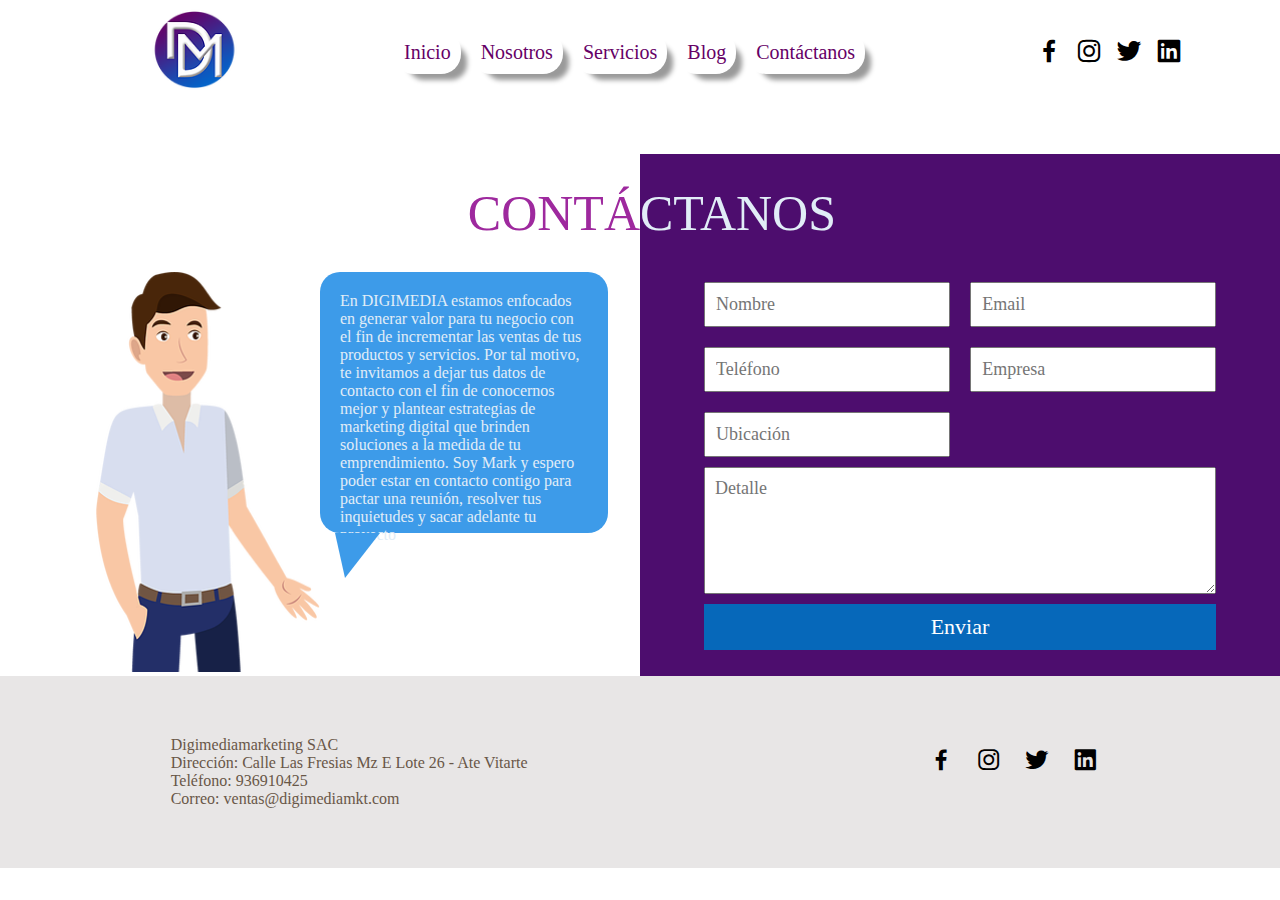
<file: pages_digimediamkt/contacto.html>
<!DOCTYPE html>
<html lang="es">
  <head>
    <meta charset="UTF-8" />
    <meta name="viewport" content="width=device-width, initial-scale=1.0" />

    <link rel="stylesheet" href="../css/contacto.css" type="text/css" />
    <title>Contactanos</title>
    <link
      href="https://unpkg.com/boxicons@2.0.5/css/boxicons.min.css"
      rel="stylesheet"
    />
    <script src="../js/index.js" text="text/javascript"></script>
  </head>
  <body>
    <div class="contenedor">
      <nav class="nav">
        <div class="nav-logo">
          <a href="../index.html">
            <img src="../img_digimediamkt/Logo-circular.webp" />
          </a>
        </div>
        <ul class="nav-list">
          <li><a href="../index.html">Inicio</a></li>
          <li><a href="nosotros.html">Nosotros</a></li>
          <li><a href="servicios.html">Servicios</a></li>
          <li><a href="blog.html">Blog</a></li>
          <li><a href="contacto.html">Contáctanos</a></li>
        </ul>
        <div class="nav-movil">
          <i class="bx bx-list-ul"></i>
        </div>
        <div class="nav-social">
          <a target="_blank" href="https://www.facebook.com/DigiMedia.Marketing1"><i class="bx bxl-facebook"></i></a>
          <a target="_blank" href="https://www.instagram.com/digi.media.mkt/"><i class="bx bxl-instagram"></i></a>
          <a target="_blank" href="https://twitter.com/DigimediaM"> <i class="bx bxl-twitter"></i></a>
          <a target="_blank" href="https://www.linkedin.com/in/digimedia-marketing/"> <i class="bx bxl-linkedin-square"></i></a>
        </div>
      </nav>

      <main class="main">
        <div class="presentacion">
          <div class="texto">
            <span>
              <b>CONTÁ</b>
            </span>
          </div>
          <div class="imagen">
            <img src="../img_digimediamkt/Mark2.webp" alt="" />
          </div>
          <div class="rectangulo">
            <span>
              En DIGIMEDIA estamos enfocados en generar valor para tu negocio
              con el fin de incrementar las ventas de tus productos y servicios.
              Por tal motivo, te invitamos a dejar tus datos de contacto con el
              fin de conocernos mejor y plantear estrategias de marketing
              digital que brinden soluciones a la medida de tu emprendimiento.
              Soy Mark&nbsp;y espero poder estar en contacto contigo para pactar
              una reunión, resolver tus inquietudes y sacar adelante tu proyecto
            </span>
          </div>
        </div>

        <div class="formulario">
          <div class="texto_form">
            <span>
              CTANOS
            </span>
            <span class="oculto">CONTACTANOS</span>
          </div>
          <form action="consulta.php" method="post">
            <input type="text" placeholder="Nombre" name="nombre" />
            <input type="text" placeholder="Email" name="email" class="form" />
            <input type="text" placeholder="Teléfono" name="telefono" />
            <input type="text" placeholder="Empresa" name="empresa" />
            <input type="text" placeholder="Ubicación" name="ubicacion" />
            <textarea placeholder="Detalle" name="detalle" rows="5"></textarea>
            <input type="submit" name="enviar" value="Enviar" />
          </form>
        </div>
      </main>

      <footer class="footer">
        <ul class="footer-list">
          
        <li>Digimediamarketing SAC</li>
        <li>Dirección: Calle Las Fresias Mz E Lote 26 - Ate Vitarte</li>
        <li>Teléfono: 936910425 </li>
        <li>Correo: ventas@digimediamkt.com</li>
        </ul>
        <div class="footer-social">
          <a target="_blank" href="https://www.facebook.com/DigiMedia.Marketing1"><i class="bx bxl-facebook"></i></a>
          <a target="_blank" href="https://www.instagram.com/digi.media.mkt/"><i class="bx bxl-instagram"></i></a>
          <a target="_blank" href="https://twitter.com/DigimediaM"> <i class="bx bxl-twitter"></i></a>
          <a target="_blank" href="https://www.linkedin.com/in/digimedia-marketing/"> <i class="bx bxl-linkedin-square"></i></a>
        </div>
      </footer>
    </div>
  </body>
</html>
</file>
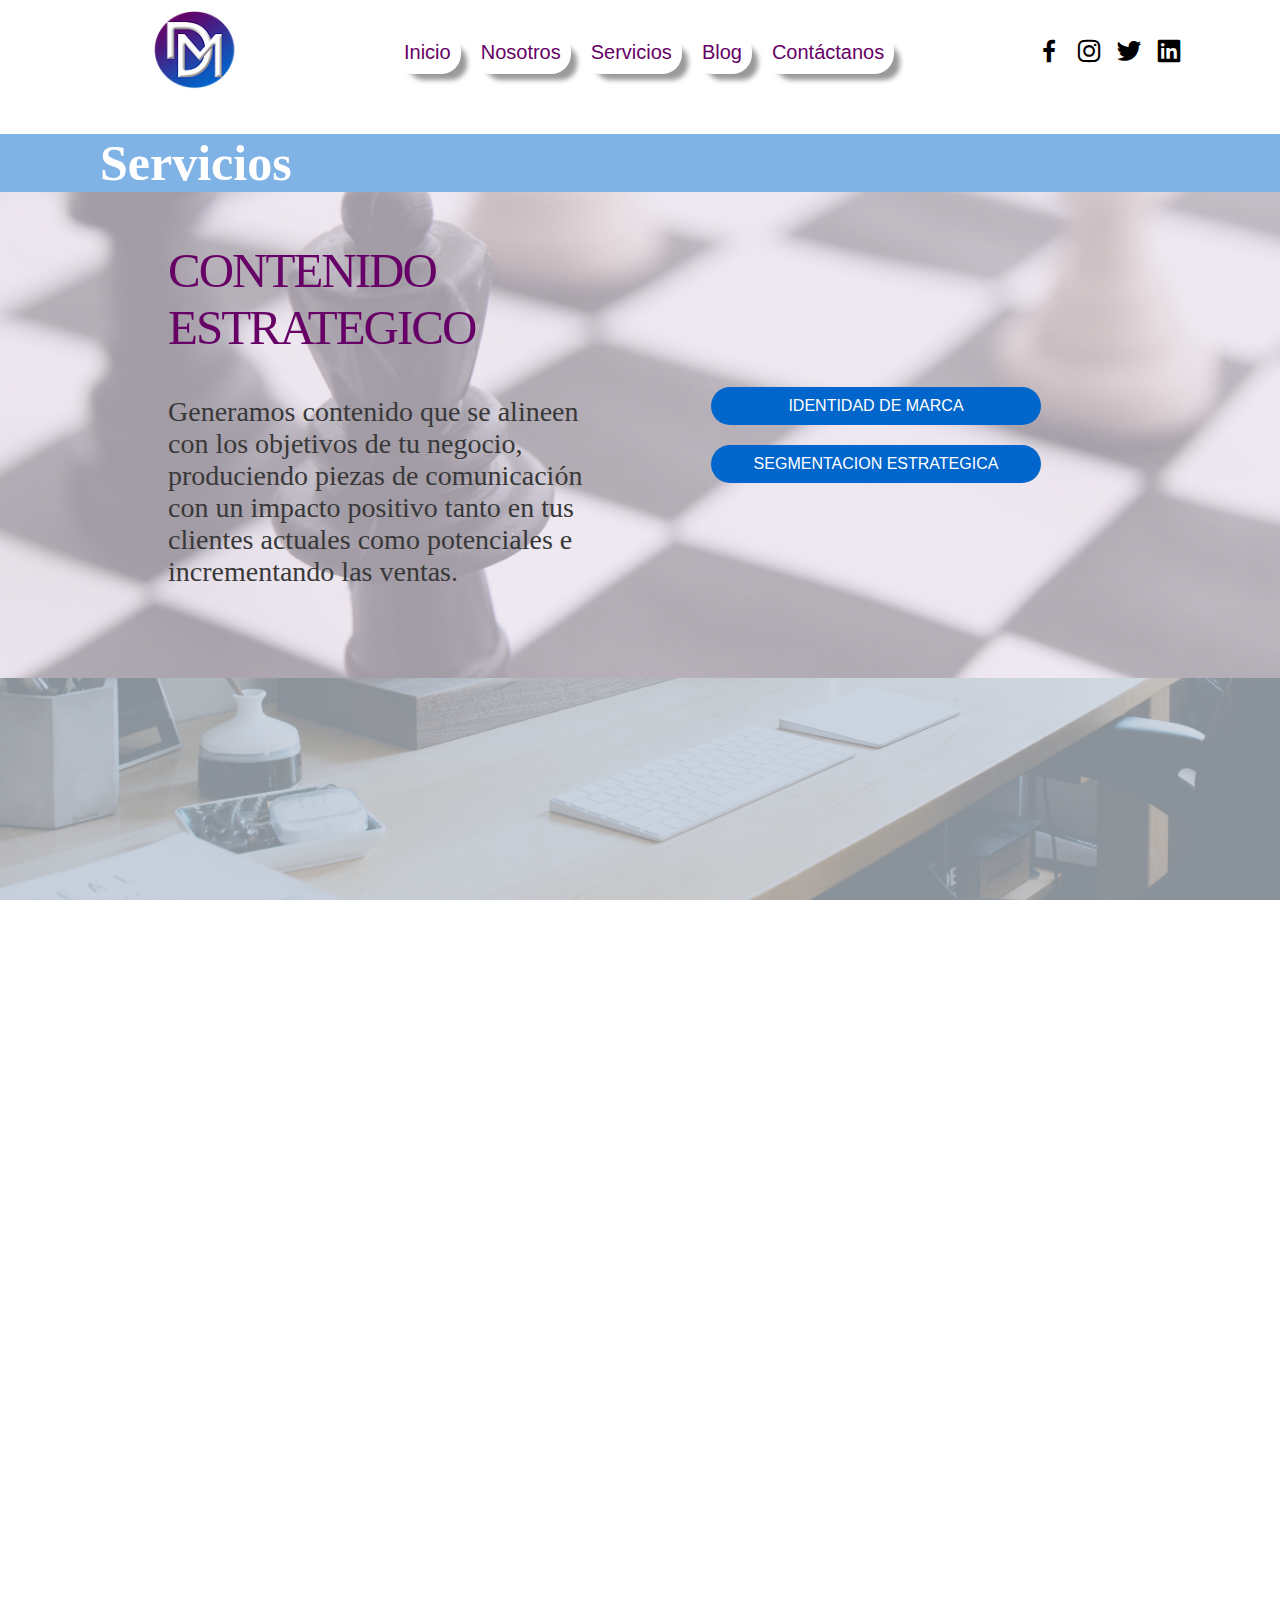
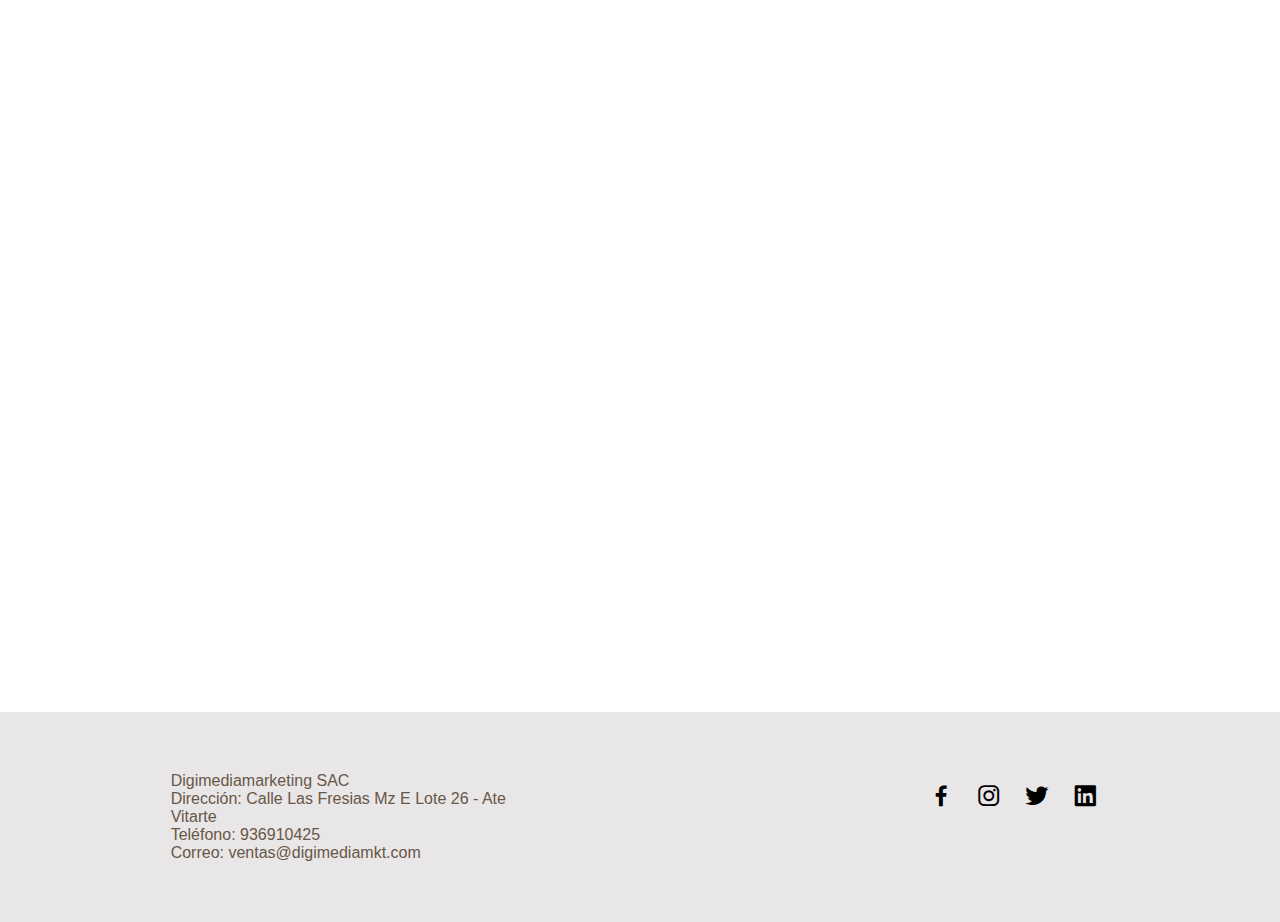
<file: pages_digimediamkt/servicios.html>
<!DOCTYPE html>
<html lang="es">
  <head>
    <meta charset="UTF-8" />
    <meta name="viewport" content="width=device-width, initial-scale=1.0" />
    <!--Styles Box Icons-->
    <link
      href="https://unpkg.com/boxicons@2.0.5/css/boxicons.min.css"
      rel="stylesheet"
    />
    <link rel="stylesheet" href="../css/servicios.css" type="text/css" />

    <script src="../js/index.js" text="text/javascript"></script>

    <title>Servicios</title>
  </head>
  <body>
    <div class="contenedor">
      <nav class="nav">
        <div class="nav-logo">
          <a href="../index.html">
            <img src="../img_digimediamkt/Logo-circular.webp" />
          </a>
        </div>
        <ul class="nav-list">
            <li><a href="../index.html">Inicio</a></li>
            <li><a href="nosotros.html">Nosotros</a></li>
            <li><a href="servicios.html">Servicios</a></li>
            <li><a href="blog.html">Blog</a></li>
            <li><a href="contacto.html">Contáctanos</a></li>
        </ul>
        <div class="nav-movil">
          <i class="bx bx-list-ul"></i>
        </div>
        <div class="nav-social">
          <a target="_blank" href="https://www.facebook.com/DigiMedia.Marketing1"><i class="bx bxl-facebook"></i></a>
          <a target="_blank" href="https://www.instagram.com/digi.media.mkt/"><i class="bx bxl-instagram"></i></a>
          <a target="_blank" href="https://twitter.com/DigimediaM"> <i class="bx bxl-twitter"></i></a>
          <a target="_blank" href="https://www.linkedin.com/in/digimedia-marketing/"> <i class="bx bxl-linkedin-square"></i></a>
        </div>
      </nav>
      <main class="main">
        <div class="servicios">
          <span>Servicios</span>
        </div>

        <articles class="estrategia">
          <div class="estrategia-principal">
            <div class="estrategia-titulo">
              <h4>
                CONTENIDO <br />
                ESTRATEGICO
              </h4>
            </div>
            <div class="estrategia-cuerpo">
              <p>
                Generamos contenido que se alineen con los objetivos de tu
                negocio, produciendo piezas de comunicación con un impacto
                positivo tanto en tus clientes actuales como potenciales e
                incrementando las ventas.
              </p>
            </div>
          </div>
          <div class="estrategia-navegacion">
            <div class="opciones">
              <a href="../servicios/identidad.html">IDENTIDAD DE MARCA</a>
              <a href="../servicios/segmentacion.html">SEGMENTACION ESTRATEGICA</a>
            </div>
          </div>
        </articles>

        <articles class="marketing">
          <div class="marketing-navegacion">
            <div class="opciones">
              <a href="../servicios/redes.html">REDES SOCIALES</a>
              <a href="../servicios/seo.html">SEO O SEM</a>
              <a href="../servicios/email.html">E-MAIL MARKETING</a>
              <a href="../servicios/landing.html">LANDING PAGE</a>
            </div>
          </div>
          <div class="marketing-principal">
            <div class="marketing-titulo">
              <h4>
                MARKETING <br />
                DIGITAL
              </h4>
            </div>
            <div class="marketing-cuerpo">
              <p>
                Cada vez más empresas migran al mundo digital debido a las
                ventajas que presenta en término económicos y comerciales. Por
                tal motivo, nuestro trabajo se enfoca en gestionar tus
                plataformas digitales con el objetivo de generar tráfico, atraer
                visitantes para convertirlos a leads y leads en clientes que
                permitan concretar ventas para tu negocio.
              </p>
            </div>
          </div>
        </articles>

        <articles class="diseño">
          <div class="diseño-principal">
            <div class="diseño-titulo">
              <h4>
                DESARROLLO <br />
                WEB
              </h4>
            </div>
            <div class="diseño-cuerpo">
              <p>
                Crea un diseño web optimo y organizado que te permita estar
                cerca de tu audiencia
              </p>
            </div>
          </div>
          <div class="diseño-navegacion">
            <div class="opciones">
              <a href="../servicios/ecommerce.html">E-COMMERCE</a>
            </div>
          </div>
        </articles>

        <div class="audiovisual">
          <div class="audiovisual-navegacion">
            <div class="opciones">
              <a href="../servicios/videos.html">VIDEOS</a>
              <a href="../servicios/fotografias.html">FOTOGRAFIA</a>
              <a href="../servicios/piezas_graficas.html">PIEZAS GRAFICAS PUBLICITARIAS</a>
              <a href="../servicios/brochures.html">BROCHURES</a>
              <a href="../servicios/presentaciones.html">PRESENTACIONES PROFESIONALES</a>
            </div>
          </div>
          <div class="audiovisual-principal">
            <div class="audiovisual-titulo">
              <h4>
                PIEZAS GRAFICAS Y <br />
                CONTENIDO <br />
                AUDIOVISUAL
              </h4>
            </div>
            <div class="audiovisual-cuerpo">
              <p>
                Es indispensable la creación de contenido audiovisual y gráfico
                al momento de posicionar mensajes clave en nuestro segmento de
                mercado.
              </p>
            </div>
          </div>
        </div>
      </main>
      <footer class="footer">
        <ul class="footer-list">    
          <li>Digimediamarketing SAC</li>
          <li>Dirección: Calle Las Fresias Mz E Lote 26 - Ate Vitarte</li>
          <li>Teléfono: 936910425 </li>
          <li>Correo: ventas@digimediamkt.com</li>
        </ul>
        <div class="footer-social">
          <a target="_blank" href="https://www.facebook.com/DigiMedia.Marketing1"><i class="bx bxl-facebook"></i></a>
          <a target="_blank" href="https://www.instagram.com/digi.media.mkt/"><i class="bx bxl-instagram"></i></a>
          <a target="_blank" href="https://twitter.com/DigimediaM"> <i class="bx bxl-twitter"></i></a>
          <a target="_blank" href="https://www.linkedin.com/in/digimedia-marketing/"> <i class="bx bxl-linkedin-square"></i></a>
        </div>
      </footer>
    </div>
    <script>
      //Efectos de transicion segun ventana
      const markPrinc = document.querySelector(".marketing-principal");
      const markNav = document.querySelector(".marketing-navegacion");
      const disePrinc = document.querySelector(".diseño-principal");
      const diseNav = document.querySelector(".diseño-navegacion");
      const audiPrinc = document.querySelector(".audiovisual-principal");
      const audiNav = document.querySelector(".audiovisual-navegacion ");
      window.addEventListener("scroll", () => {
        if (window.scrollY > 100) {
          markPrinc.classList.add("efectoVisionPrinc");
          markNav.classList.add("efectoVisionNav");
        }
        if (window.scrollY > 550) {
          disePrinc.classList.add("efectoVisionNav");
          diseNav.classList.add("efectoVisionPrinc");
        }
        if (window.scrollY > 750) {
          audiPrinc.classList.add("efectoVisionPrinc");
          audiNav.classList.add("efectoVisionNav");
        }
      });
    </script>
  </body>
</html>
</file>
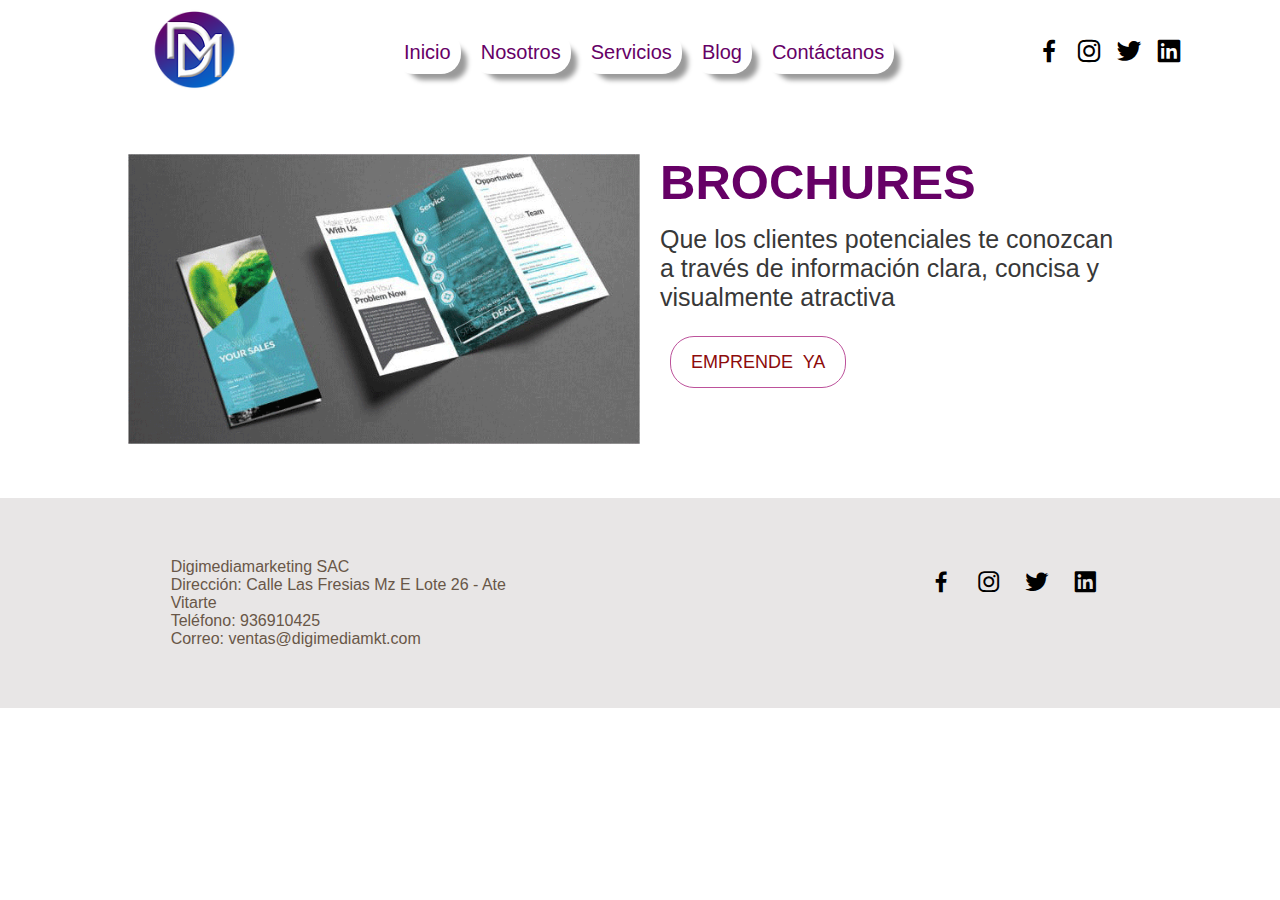
<file: servicios/brochures.html>
<!DOCTYPE html>
<html lang="en">
<head>
    <meta charset="UTF-8">
    <meta name="viewport" content="width=device-width, initial-scale=1.0">
    <!--Styles Box Icons-->
    <link
      href="https://unpkg.com/boxicons@2.0.5/css/boxicons.min.css"
      rel="stylesheet"
    />
    <link rel="stylesheet" href="../css/identidad.css" type="text/css" />

    <script src="../js/index.js" text="text/javascript"></script>
    <title>Brochures</title>
</head>
<body>
    <div class="contenedor">

        <nav class="nav">
            <div class="nav-logo">            
          <a href="../index.html">
            <img src="../img_digimediamkt/Logo-circular.webp" />
          </a>
            </div>
            <ul class="nav-list">
                <li><a href="../index.html">Inicio</a></li>
                <li><a href="../pages_digimediamkt/nosotros.html">Nosotros</a></li>
                <li><a href="../pages_digimediamkt/servicios.html">Servicios</a></li>
                <li><a href="../pages_digimediamkt/blog.html">Blog</a></li>
                <li><a href="../pages_digimediamkt/contacto.html">Contáctanos</a></li>
            </ul>
            <div class="nav-movil">
              <i class="bx bx-list-ul"></i>
            </div>
            <div class="nav-social">
              <a target="_blank" href="https://www.facebook.com/DigiMedia.Marketing1"><i class="bx bxl-facebook"></i></a>
              <a target="_blank" href="https://www.instagram.com/digi.media.mkt/"><i class="bx bxl-instagram"></i></a>
              <a target="_blank" href="https://twitter.com/DigimediaM"> <i class="bx bxl-twitter"></i></a>
              <a target="_blank" href="https://www.linkedin.com/in/digimedia-marketing/"> <i
                  class="bx bxl-linkedin-square"></i></a>
            </div>
          </nav>

          <main class="main">

            <div class="imagen">
                    <img src="../img_digimediamkt/Brochure.webp">
            </div>

            <div class="descripcion">

                <h3>BROCHURES</h3>

                <p>Que los clientes potenciales te conozcan a través de información clara, 
                    concisa y visualmente atractiva</p>

                <a href="../pages_digimediamkt/contacto.html">EMPRENDE&nbsp; YA</a>

            </div>
          </main>

          <footer class="footer">
            <ul class="footer-list">
           
        <li>Digimediamarketing SAC</li>
        <li>Dirección: Calle Las Fresias Mz E Lote 26 - Ate Vitarte</li>
        <li>Teléfono: 936910425 </li>
        <li>Correo: ventas@digimediamkt.com</li>
            </ul>
            <div class="footer-social">
              <a target="_blank" href="https://www.facebook.com/DigiMedia.Marketing1"><i class="bx bxl-facebook"></i></a>
              <a target="_blank" href="https://www.instagram.com/digi.media.mkt/"><i class="bx bxl-instagram"></i></a>
              <a target="_blank" href="https://twitter.com/DigimediaM"> <i class="bx bxl-twitter"></i></a>
              <a target="_blank" href="https://www.linkedin.com/in/digimedia-marketing/"> <i
                  class="bx bxl-linkedin-square"></i></a>
            </div>
          </footer>
    </div>
</body>
</html>
</file>
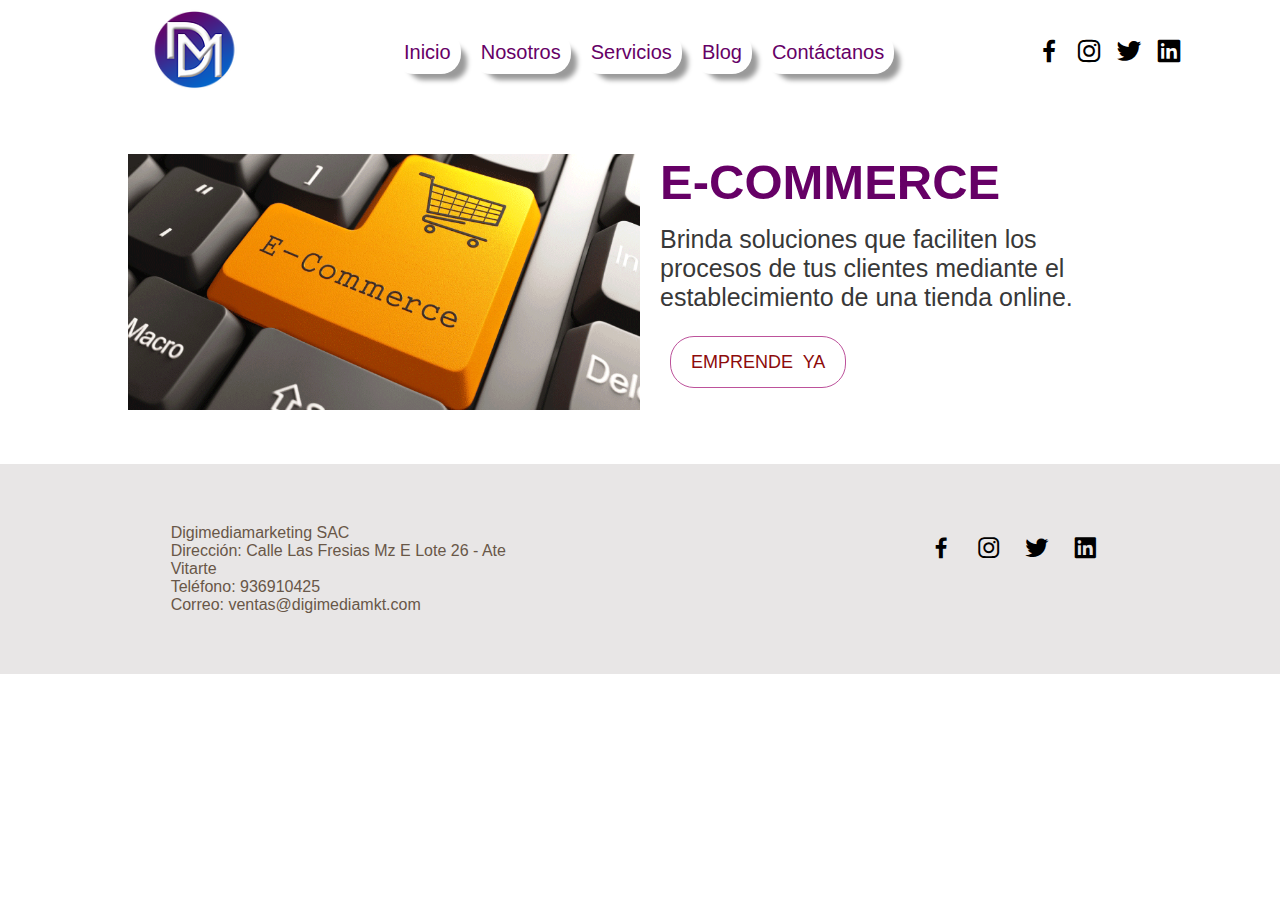
<file: servicios/ecommerce.html>
<!DOCTYPE html>
<html lang="en">

<head>
  <meta charset="UTF-8">
  <meta name="viewport" content="width=device-width, initial-scale=1.0">
  <!--Styles Box Icons-->
  <link href="https://unpkg.com/boxicons@2.0.5/css/boxicons.min.css" rel="stylesheet" />
  <link rel="stylesheet" href="../css/identidad.css" type="text/css" />

  <script src="../js/index.js" text="text/javascript"></script>
  <title>E-commerce</title>
</head>

<body>
  <div class="contenedor">

    <nav class="nav">
      <div class="nav-logo">
        <a href="../index.html">
          <img src="../img_digimediamkt/Logo-circular.webp" />
      </a>
      </div>
      <ul class="nav-list">
        <li><a href="../index.html">Inicio</a></li>
        <li><a href="../pages_digimediamkt/nosotros.html">Nosotros</a></li>
        <li><a href="../pages_digimediamkt/servicios.html">Servicios</a></li>
        <li><a href="../pages_digimediamkt/blog.html">Blog</a></li>
        <li><a href="../pages_digimediamkt/contacto.html">Contáctanos</a></li>
      </ul>
      <div class="nav-movil">
        <i class="bx bx-list-ul"></i>
      </div>
      <div class="nav-social">
        <a target="_blank" href="https://www.facebook.com/DigiMedia.Marketing1"><i class="bx bxl-facebook"></i></a>
        <a target="_blank" href="https://www.instagram.com/digi.media.mkt/"><i class="bx bxl-instagram"></i></a>
        <a target="_blank" href="https://twitter.com/DigimediaM"> <i class="bx bxl-twitter"></i></a>
        <a target="_blank" href="https://www.linkedin.com/in/digimedia-marketing/"> <i
            class="bx bxl-linkedin-square"></i></a>
      </div>
    </nav>

    <main class="main">

      <div class="imagen">
        <img src="../img_digimediamkt/ecommerce.webp" />
      </div>

      <div class="descripcion">

        <h3>E-COMMERCE</h3>

        <p>Brinda soluciones que faciliten los procesos
          de tus clientes mediante el establecimiento
          de una tienda online.</p>

        <a href="../pages_digimediamkt/contacto.html">EMPRENDE&nbsp; YA</a>

      </div>
    </main>

    <footer class="footer">
      <ul class="footer-list">
       
        <li>Digimediamarketing SAC</li>
        <li>Dirección: Calle Las Fresias Mz E Lote 26 - Ate Vitarte</li>
        <li>Teléfono: 936910425 </li>
        <li>Correo: ventas@digimediamkt.com</li>
      </ul>
      <div class="footer-social">
        <a target="_blank" href="https://www.facebook.com/DigiMedia.Marketing1"><i class="bx bxl-facebook"></i></a>
        <a target="_blank" href="https://www.instagram.com/digi.media.mkt/"><i class="bx bxl-instagram"></i></a>
        <a target="_blank" href="https://twitter.com/DigimediaM"> <i class="bx bxl-twitter"></i></a>
        <a target="_blank" href="https://www.linkedin.com/in/digimedia-marketing/"> <i
            class="bx bxl-linkedin-square"></i></a>
      </div>
    </footer>
  </div>
</body>

</html>
</file>
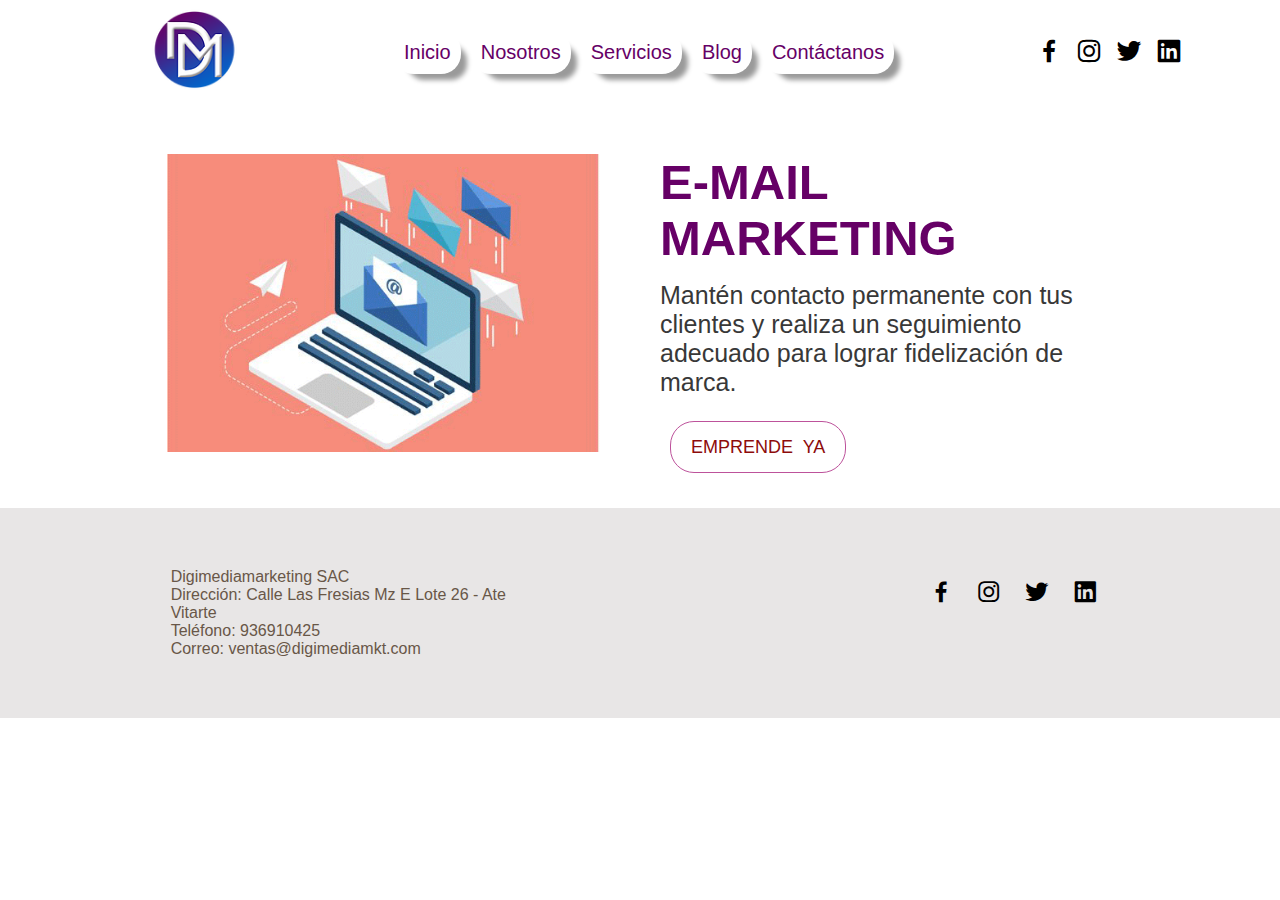
<file: servicios/email.html>
<!DOCTYPE html>
<html lang="en">
<head>
    <meta charset="UTF-8">
    <meta name="viewport" content="width=device-width, initial-scale=1.0">
    <!--Styles Box Icons-->
    <link
      href="https://unpkg.com/boxicons@2.0.5/css/boxicons.min.css"
      rel="stylesheet"
    />
    <link rel="stylesheet" href="../css/identidad.css" type="text/css" />

    <script src="../js/index.js" text="text/javascript"></script>
    <title>E-mail Marketing</title>
</head>
<body>
    <div class="contenedor">

        <nav class="nav">
            <div class="nav-logo">
              <a href="../index.html">
                <img src="../img_digimediamkt/Logo-circular.webp" />
            </a>
            </div>
            <ul class="nav-list">
                <li><a href="../index.html">Inicio</a></li>
                <li><a href="../pages_digimediamkt/nosotros.html">Nosotros</a></li>
                <li><a href="../pages_digimediamkt/servicios.html">Servicios</a></li>
                <li><a href="../pages_digimediamkt/blog.html">Blog</a></li>
                <li><a href="../pages_digimediamkt/contacto.html">Contáctanos</a></li>
            </ul>
            <div class="nav-movil">
              <i class="bx bx-list-ul"></i>
            </div>
            <div class="nav-social">
              <a target="_blank" href="https://www.facebook.com/DigiMedia.Marketing1"><i class="bx bxl-facebook"></i></a>
              <a target="_blank" href="https://www.instagram.com/digi.media.mkt/"><i class="bx bxl-instagram"></i></a>
              <a target="_blank" href="https://twitter.com/DigimediaM"> <i class="bx bxl-twitter"></i></a>
              <a target="_blank" href="https://www.linkedin.com/in/digimedia-marketing/"> <i
                  class="bx bxl-linkedin-square"></i></a>
            </div>
          </nav>

          <main class="main">

            <div class="imagen">
                    <img src="../img_digimediamkt/email-marketing.webp">
            </div>

            <div class="descripcion">

                <h3>E-MAIL MARKETING</h3>

                <p>Mantén contacto permanente con tus clientes 
                    y realiza un seguimiento adecuado para lograr 
                    fidelización de marca.</p>

                <a href="../pages_digimediamkt/contacto.html">EMPRENDE&nbsp; YA</a>

            </div>
          </main>

          <footer class="footer">
            <ul class="footer-list">
             
        <li>Digimediamarketing SAC</li>
        <li>Dirección: Calle Las Fresias Mz E Lote 26 - Ate Vitarte</li>
        <li>Teléfono: 936910425 </li>
        <li>Correo: ventas@digimediamkt.com</li>
            </ul>
            <div class="footer-social">
              <a target="_blank" href="https://www.facebook.com/DigiMedia.Marketing1"><i class="bx bxl-facebook"></i></a>
              <a target="_blank" href="https://www.instagram.com/digi.media.mkt/"><i class="bx bxl-instagram"></i></a>
              <a target="_blank" href="https://twitter.com/DigimediaM"> <i class="bx bxl-twitter"></i></a>
              <a target="_blank" href="https://www.linkedin.com/in/digimedia-marketing/"> <i
                  class="bx bxl-linkedin-square"></i></a>
            </div>
          </footer>
    </div>
</body>
</html>
</file>
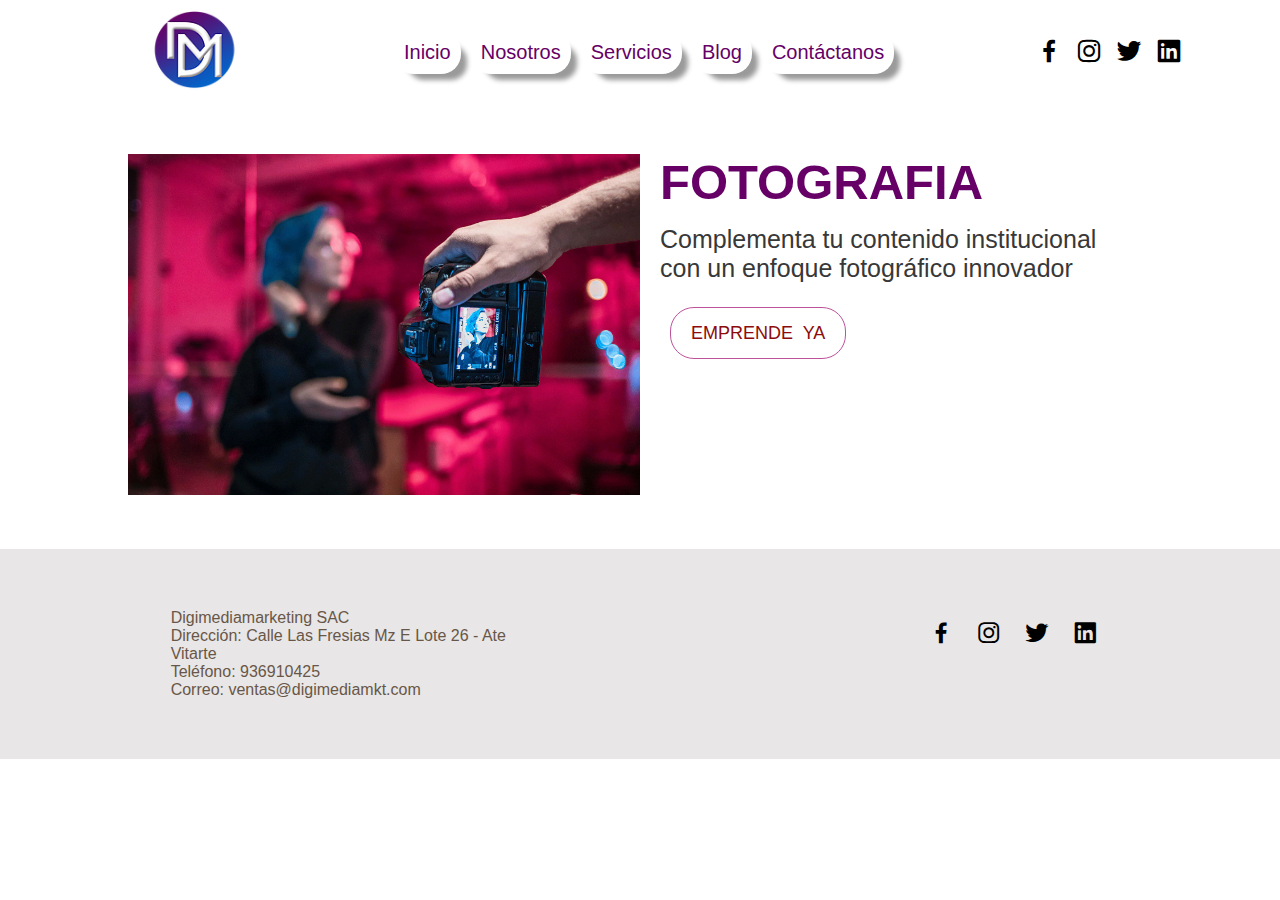
<file: servicios/fotografias.html>
<!DOCTYPE html>
<html lang="en">
<head>
    <meta charset="UTF-8">
    <meta name="viewport" content="width=device-width, initial-scale=1.0">
    <!--Styles Box Icons-->
    <link
      href="https://unpkg.com/boxicons@2.0.5/css/boxicons.min.css"
      rel="stylesheet"
    />
    <link rel="stylesheet" href="../css/identidad.css" type="text/css" />

    <script src="../js/index.js" text="text/javascript"></script>
    <title>Fotografias</title>
</head>
<body>
    <div class="contenedor">

        <nav class="nav">
            <div class="nav-logo">
              <a href="../index.html">
                <img src="../img_digimediamkt/Logo-circular.webp" />
            </a>
            </div>
            <ul class="nav-list">
                <li><a href="../index.html">Inicio</a></li>
                <li><a href="../pages_digimediamkt/nosotros.html">Nosotros</a></li>
                <li><a href="../pages_digimediamkt/servicios.html">Servicios</a></li>
                <li><a href="../pages_digimediamkt/blog.html">Blog</a></li>
                <li><a href="../pages_digimediamkt/contacto.html">Contáctanos</a></li>
            </ul>
            <div class="nav-movil">
              <i class="bx bx-list-ul"></i>
            </div>
            <div class="nav-social">
              <a target="_blank" href="https://www.facebook.com/DigiMedia.Marketing1"><i class="bx bxl-facebook"></i></a>
              <a target="_blank" href="https://www.instagram.com/digi.media.mkt/"><i class="bx bxl-instagram"></i></a>
              <a target="_blank" href="https://twitter.com/DigimediaM"> <i class="bx bxl-twitter"></i></a>
              <a target="_blank" href="https://www.linkedin.com/in/digimedia-marketing/"> <i
                  class="bx bxl-linkedin-square"></i></a>
            </div>
          </nav>

          <main class="main">

            <div class="imagen">
                    <img src="../img_digimediamkt/fotografia.webp">
            </div>

            <div class="descripcion">

                <h3>FOTOGRAFIA</h3>

                <p>Complementa tu contenido institucional con un enfoque fotográfico innovador</p>

                <a href="../pages_digimediamkt/contacto.html">EMPRENDE&nbsp; YA</a>

            </div>
          </main>

          <footer class="footer">
            <ul class="footer-list">
            
        <li>Digimediamarketing SAC</li>
        <li>Dirección: Calle Las Fresias Mz E Lote 26 - Ate Vitarte</li>
        <li>Teléfono: 936910425 </li>
        <li>Correo: ventas@digimediamkt.com</li>
            </ul>
            <div class="footer-social">
              <a target="_blank" href="https://www.facebook.com/DigiMedia.Marketing1"><i class="bx bxl-facebook"></i></a>
              <a target="_blank" href="https://www.instagram.com/digi.media.mkt/"><i class="bx bxl-instagram"></i></a>
              <a target="_blank" href="https://twitter.com/DigimediaM"> <i class="bx bxl-twitter"></i></a>
              <a target="_blank" href="https://www.linkedin.com/in/digimedia-marketing/"> <i
                  class="bx bxl-linkedin-square"></i></a>
            </div>
          </footer>
    </div>
</body>
</html>
</file>
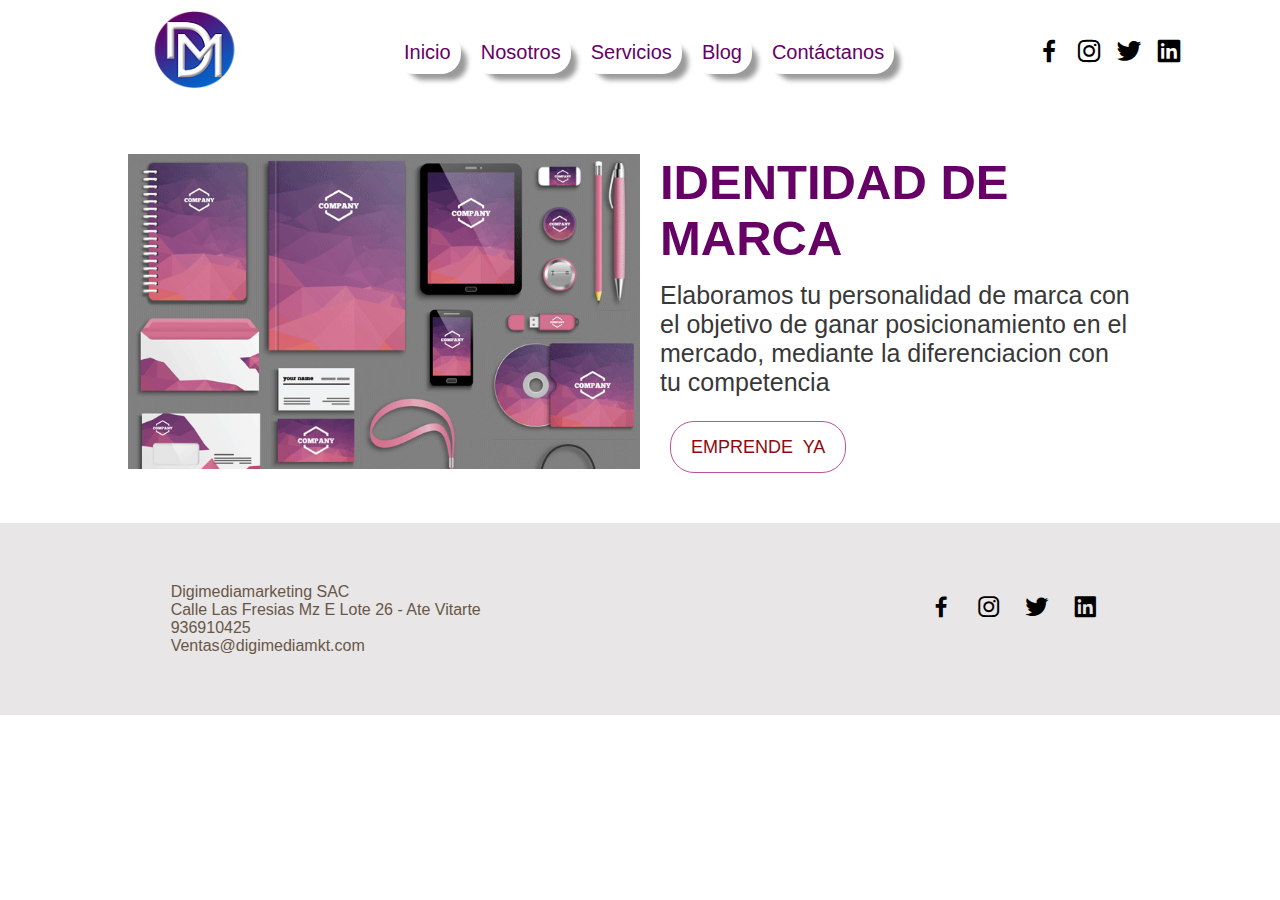
<file: servicios/identidad.html>
<!DOCTYPE html>
<html lang="en">
<head>
    <meta charset="UTF-8">
    <meta name="viewport" content="width=device-width, initial-scale=1.0">
    <!--Styles Box Icons-->
    <link
      href="https://unpkg.com/boxicons@2.0.5/css/boxicons.min.css"
      rel="stylesheet"
    />
    <link rel="stylesheet" href="../css/identidad.css" type="text/css" />

    <script src="../js/index.js" text="text/javascript"></script>
    <title>Identidad de marca</title>
</head>
<body>
    <div class="contenedor">

        <nav class="nav">
            <div class="nav-logo">
              <a href="../index.html">
                <img src="../img_digimediamkt/Logo-circular.webp" />
            </a>
            </div>
            <ul class="nav-list">
                <li><a href="../index.html">Inicio</a></li>
                <li><a href="../pages_digimediamkt/nosotros.html">Nosotros</a></li>
                <li><a href="../pages_digimediamkt/servicios.html">Servicios</a></li>
                <li><a href="../pages_digimediamkt/blog.html">Blog</a></li>
                <li><a href="../pages_digimediamkt/contacto.html">Contáctanos</a></li>
            </ul>
            <div class="nav-movil">
              <i class="bx bx-list-ul"></i>
            </div>
            <div class="nav-social">
              <a target="_blank" href="https://www.facebook.com/DigiMedia.Marketing1"><i class="bx bxl-facebook"></i></a>
              <a target="_blank" href="https://www.instagram.com/digi.media.mkt/"><i class="bx bxl-instagram"></i></a>
              <a target="_blank" href="https://twitter.com/DigimediaM"> <i class="bx bxl-twitter"></i></a>
              <a target="_blank" href="https://www.linkedin.com/in/digimedia-marketing/"> <i
                  class="bx bxl-linkedin-square"></i></a>
            </div>
          </nav>

          <main class="main">

            <div class="imagen">
                    <img src="../img_digimediamkt/identidad-de-marca.webp" />
            </div>

            <div class="descripcion">

                <h3>IDENTIDAD DE MARCA</h3>

                <p>Elaboramos tu personalidad de marca
                    con el objetivo de ganar posicionamiento en el mercado,
                mediante la diferenciacion con tu competencia</p>

                <a href="../pages_digimediamkt/contacto.html">EMPRENDE&nbsp; YA</a>

            </div>
          </main>

          <footer class="footer">
            <ul class="footer-list">
              <li>Digimediamarketing SAC</li>
              <li>Calle Las Fresias Mz E Lote 26 - Ate Vitarte</li>
              <li>936910425 </li>
              <li>Ventas@digimediamkt.com</li>
            </ul>
            <div class="footer-social">
              <a target="_blank" href="https://www.facebook.com/DigiMedia.Marketing1"><i class="bx bxl-facebook"></i></a>
              <a target="_blank" href="https://www.instagram.com/digi.media.mkt/"><i class="bx bxl-instagram"></i></a>
              <a target="_blank" href="https://twitter.com/DigimediaM"> <i class="bx bxl-twitter"></i></a>
              <a target="_blank" href="https://www.linkedin.com/in/digimedia-marketing/"> <i
                  class="bx bxl-linkedin-square"></i></a>
            </div>
          </footer>
    </div>
</body>
</html>
</file>
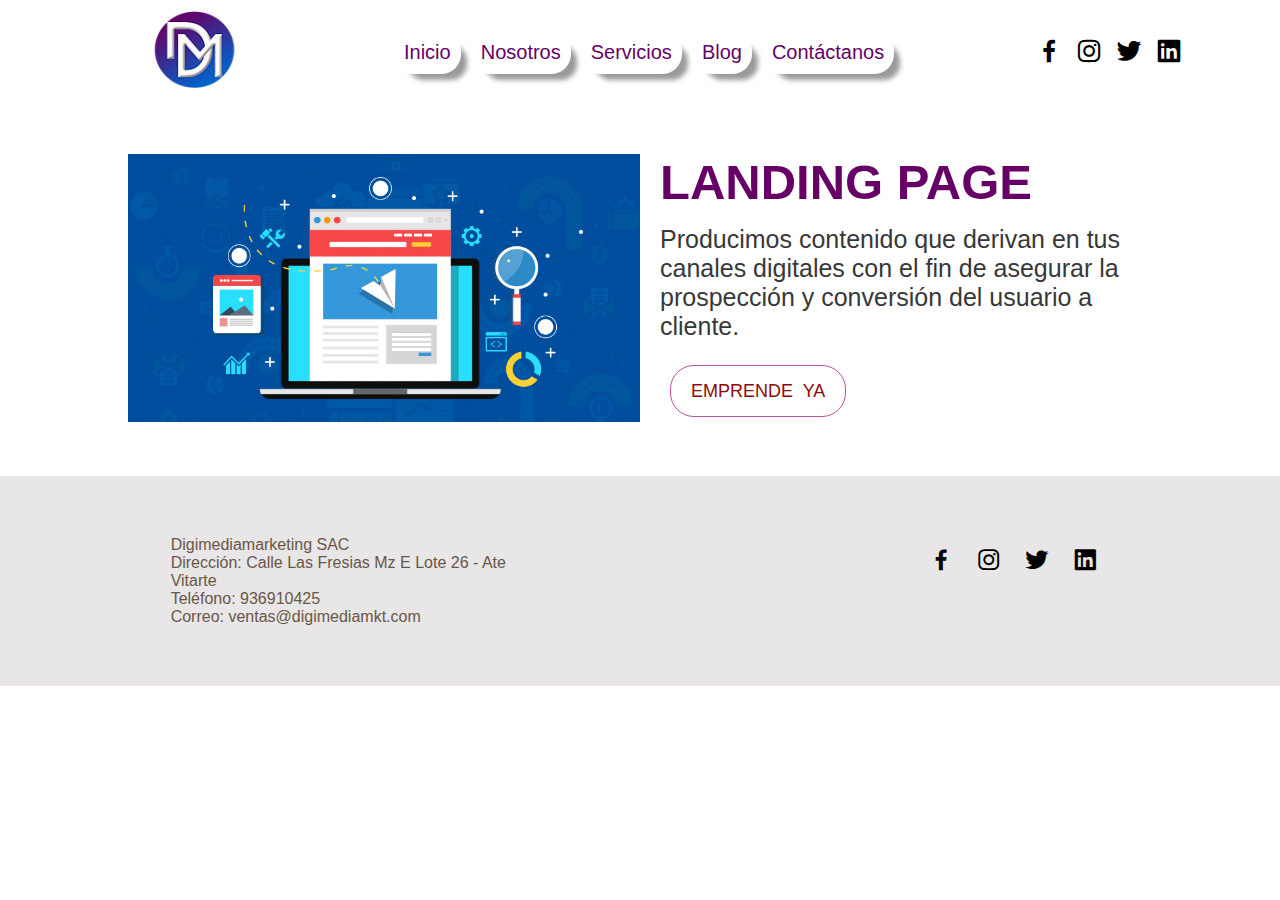
<file: servicios/landing.html>
<!DOCTYPE html>
<html lang="en">
<head>
    <meta charset="UTF-8">
    <meta name="viewport" content="width=device-width, initial-scale=1.0">
    <!--Styles Box Icons-->
    <link
      href="https://unpkg.com/boxicons@2.0.5/css/boxicons.min.css"
      rel="stylesheet"
    />
    <link rel="stylesheet" href="../css/identidad.css" type="text/css" />

    <script src="../js/index.js" text="text/javascript"></script>
    <title>Landing page</title>
</head>
<body>
    <div class="contenedor">

        <nav class="nav">
            <div class="nav-logo">
              <a href="../index.html">
                <img src="../img_digimediamkt/Logo-circular.webp" />
            </a>
            </div>
            <ul class="nav-list">
                <li><a href="../index.html">Inicio</a></li>
                <li><a href="../pages_digimediamkt/nosotros.html">Nosotros</a></li>
                <li><a href="../pages_digimediamkt/servicios.html">Servicios</a></li>
                <li><a href="../pages_digimediamkt/blog.html">Blog</a></li>
                <li><a href="../pages_digimediamkt/contacto.html">Contáctanos</a></li>
            </ul>
            <div class="nav-movil">
              <i class="bx bx-list-ul"></i>
            </div>
            <div class="nav-social">
              <a target="_blank" href="https://www.facebook.com/DigiMedia.Marketing1"><i class="bx bxl-facebook"></i></a>
              <a target="_blank" href="https://www.instagram.com/digi.media.mkt/"><i class="bx bxl-instagram"></i></a>
              <a target="_blank" href="https://twitter.com/DigimediaM"> <i class="bx bxl-twitter"></i></a>
              <a target="_blank" href="https://www.linkedin.com/in/digimedia-marketing/"> <i
                  class="bx bxl-linkedin-square"></i></a>
            </div>
          </nav>

          <main class="main">

            <div class="imagen">
                    <img src="../img_digimediamkt/landing-page.webp">
            </div>

            <div class="descripcion">

                <h3>LANDING PAGE</h3>

                <p>Producimos contenido que derivan en tus canales 
                    digitales con el fin de asegurar la prospección y 
                    conversión del usuario a cliente.</p>

                <a href="../pages_digimediamkt/contacto.html">EMPRENDE&nbsp; YA</a>

            </div>
          </main>

          <footer class="footer">
            <ul class="footer-list">
        
              <li>Digimediamarketing SAC</li>
              <li>Dirección: Calle Las Fresias Mz E Lote 26 - Ate Vitarte</li>
              <li>Teléfono: 936910425 </li>
              <li>Correo: ventas@digimediamkt.com</li>
            </ul>
            <div class="footer-social">
              <a target="_blank" href="https://www.facebook.com/DigiMedia.Marketing1"><i class="bx bxl-facebook"></i></a>
              <a target="_blank" href="https://www.instagram.com/digi.media.mkt/"><i class="bx bxl-instagram"></i></a>
              <a target="_blank" href="https://twitter.com/DigimediaM"> <i class="bx bxl-twitter"></i></a>
              <a target="_blank" href="https://www.linkedin.com/in/digimedia-marketing/"> <i
                  class="bx bxl-linkedin-square"></i></a>
            </div>
          </footer>
    </div>
</body>
</html>
</file>
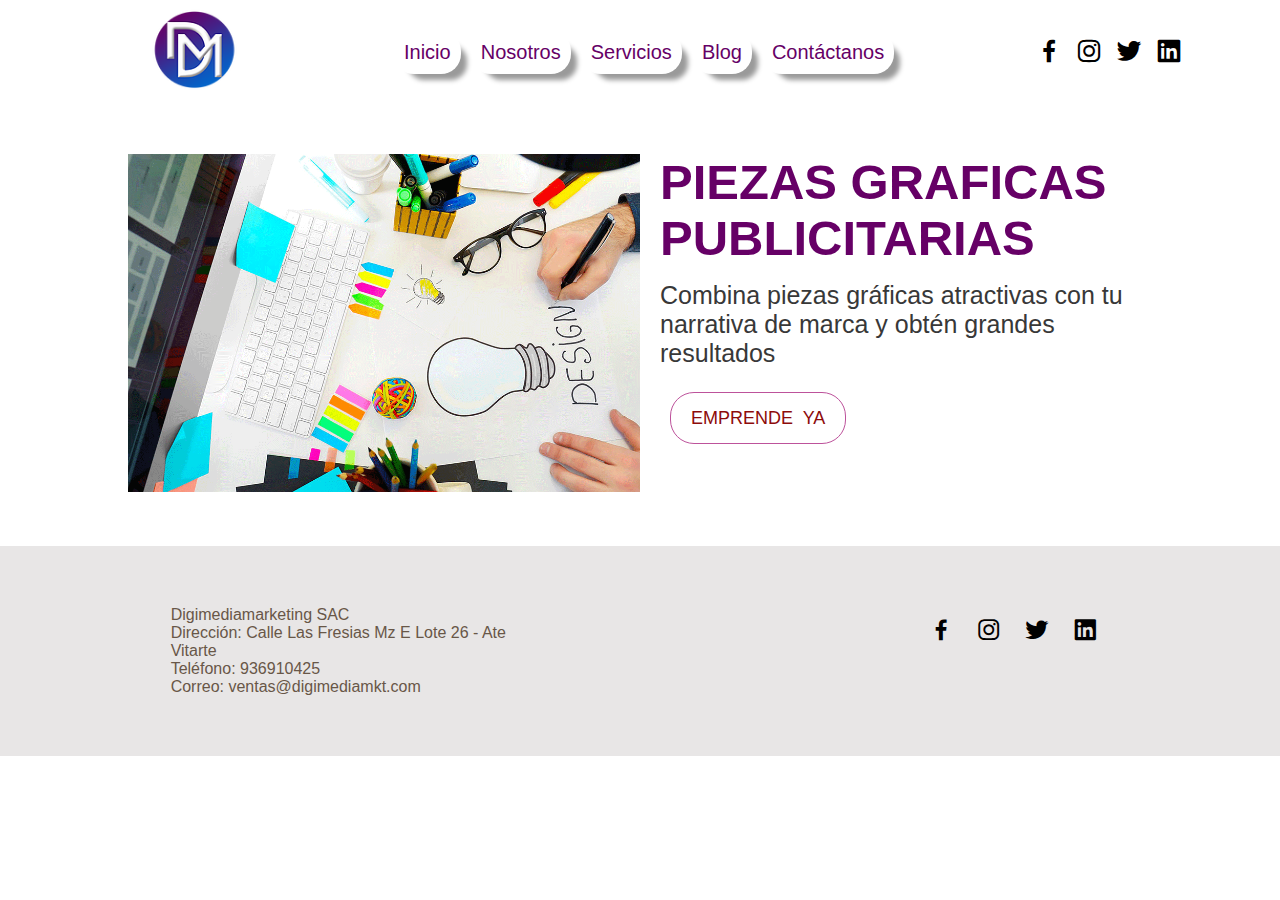
<file: servicios/piezas_graficas.html>
<!DOCTYPE html>
<html lang="en">
<head>
    <meta charset="UTF-8">
    <meta name="viewport" content="width=device-width, initial-scale=1.0">
    <!--Styles Box Icons-->
    <link
      href="https://unpkg.com/boxicons@2.0.5/css/boxicons.min.css"
      rel="stylesheet"
    />
    <link rel="stylesheet" href="../css/identidad.css" type="text/css" />

    <script src="../js/index.js" text="text/javascript"></script>
    <title>Piezas graficas publicitarias</title>
</head>
<body>
    <div class="contenedor">

        <nav class="nav">
            <div class="nav-logo">
              <a href="../index.html">
                <img src="../img_digimediamkt/Logo-circular.webp" />
            </a>
            </div>
            <ul class="nav-list">
                <li><a href="../index.html">Inicio</a></li>
                <li><a href="../pages_digimediamkt/nosotros.html">Nosotros</a></li>
                <li><a href="../pages_digimediamkt/servicios.html">Servicios</a></li>
                <li><a href="../pages_digimediamkt/blog.html">Blog</a></li>
                <li><a href="../pages_digimediamkt/contacto.html">Contáctanos</a></li>
            </ul>
            <div class="nav-movil">
              <i class="bx bx-list-ul"></i>
            </div>
            <div class="nav-social">
              <a target="_blank" href="https://www.facebook.com/DigiMedia.Marketing1"><i class="bx bxl-facebook"></i></a>
              <a target="_blank" href="https://www.instagram.com/digi.media.mkt/"><i class="bx bxl-instagram"></i></a>
              <a target="_blank" href="https://twitter.com/DigimediaM"> <i class="bx bxl-twitter"></i></a>
              <a target="_blank" href="https://www.linkedin.com/in/digimedia-marketing/"> <i
                  class="bx bxl-linkedin-square"></i></a>
            </div>
          </nav>

          <main class="main">

            <div class="imagen">
                    <img src="../img_digimediamkt/piezas-graficas-publicitarias.webp">
            </div>

            <div class="descripcion">

                <h3>PIEZAS GRAFICAS PUBLICITARIAS</h3>

                <p>Combina piezas gráficas atractivas con tu narrativa de marca y obtén grandes resultados</p>

                <a href="../pages_digimediamkt/contacto.html">EMPRENDE&nbsp; YA</a>

            </div>
          </main>

          <footer class="footer">
            <ul class="footer-list">
         
        <li>Digimediamarketing SAC</li>
        <li>Dirección: Calle Las Fresias Mz E Lote 26 - Ate Vitarte</li>
        <li>Teléfono: 936910425 </li>
        <li>Correo: ventas@digimediamkt.com</li>
            </ul>
            <div class="footer-social">
              <a target="_blank" href="https://www.facebook.com/DigiMedia.Marketing1"><i class="bx bxl-facebook"></i></a>
              <a target="_blank" href="https://www.instagram.com/digi.media.mkt/"><i class="bx bxl-instagram"></i></a>
              <a target="_blank" href="https://twitter.com/DigimediaM"> <i class="bx bxl-twitter"></i></a>
              <a target="_blank" href="https://www.linkedin.com/in/digimedia-marketing/"> <i
                  class="bx bxl-linkedin-square"></i></a>
            </div>
          </footer>
    </div>
</body>
</html>
</file>
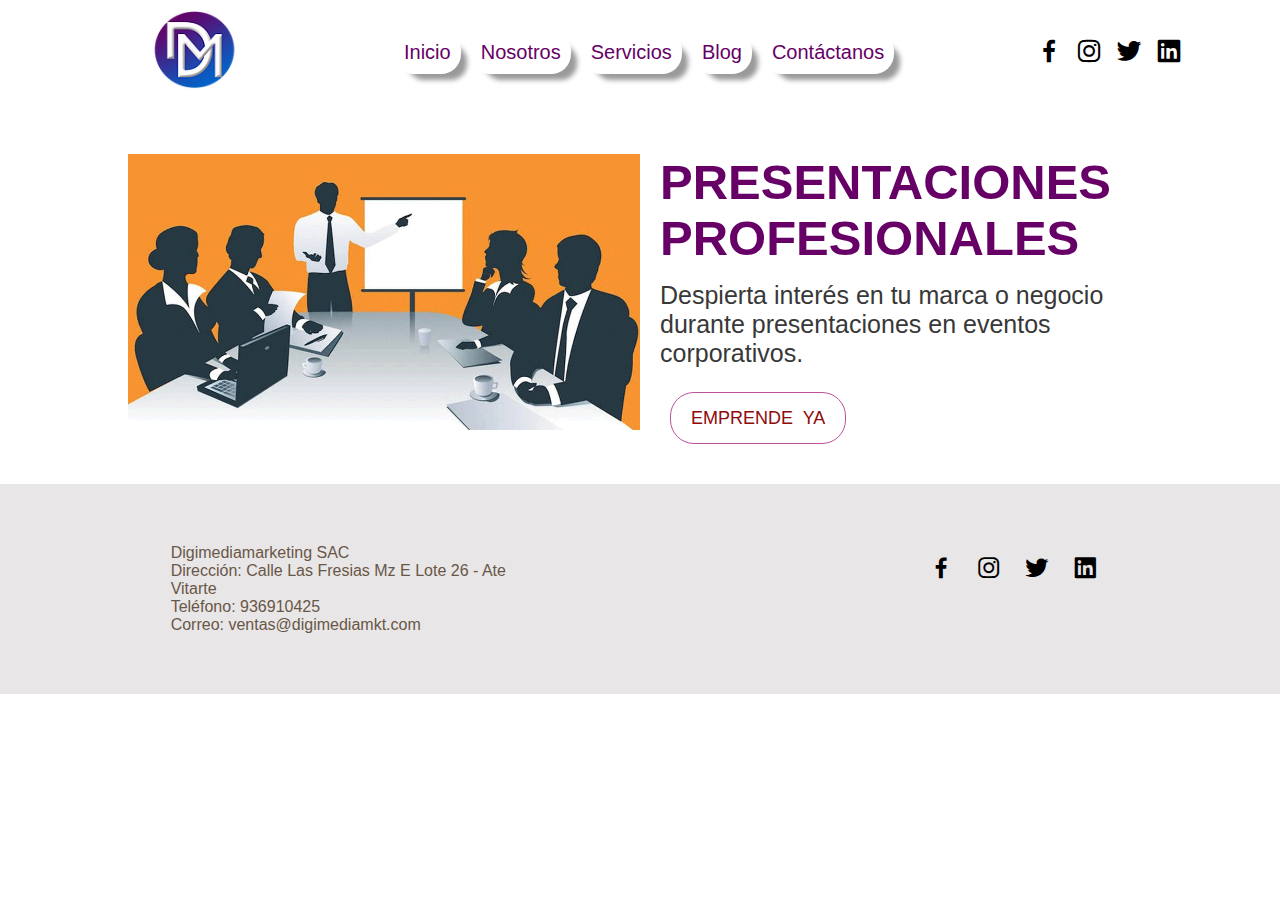
<file: servicios/presentaciones.html>
<!DOCTYPE html>
<html lang="en">
<head>
    <meta charset="UTF-8">
    <meta name="viewport" content="width=device-width, initial-scale=1.0">
    <!--Styles Box Icons-->
    <link
      href="https://unpkg.com/boxicons@2.0.5/css/boxicons.min.css"
      rel="stylesheet"
    />
    <link rel="stylesheet" href="../css/identidad.css" type="text/css" />

    <script src="../js/index.js" text="text/javascript"></script>
    <title>Presentaciones profesionales</title>
</head>
<body>
    <div class="contenedor">

        <nav class="nav">
            <div class="nav-logo">
              <a href="../index.html">
                <img src="../img_digimediamkt/Logo-circular.webp" />
            </a>
            </div>
            <ul class="nav-list">
                <li><a href="../index.html">Inicio</a></li>
                <li><a href="../pages_digimediamkt/nosotros.html">Nosotros</a></li>
                <li><a href="../pages_digimediamkt/servicios.html">Servicios</a></li>
                <li><a href="../pages_digimediamkt/blog.html">Blog</a></li>
                <li><a href="../pages_digimediamkt/contacto.html">Contáctanos</a></li>
            </ul>
            <div class="nav-movil">
              <i class="bx bx-list-ul"></i>
            </div>
            <div class="nav-social">
              <a target="_blank" href="https://www.facebook.com/DigiMedia.Marketing1"><i class="bx bxl-facebook"></i></a>
              <a target="_blank" href="https://www.instagram.com/digi.media.mkt/"><i class="bx bxl-instagram"></i></a>
              <a target="_blank" href="https://twitter.com/DigimediaM"> <i class="bx bxl-twitter"></i></a>
              <a target="_blank" href="https://www.linkedin.com/in/digimedia-marketing/"> <i
                  class="bx bxl-linkedin-square"></i></a>
            </div>
          </nav>

          <main class="main">

            <div class="imagen">
                    <img src="../img_digimediamkt/presentaciones-profesionales.webp">
            </div>

            <div class="descripcion">

                <h3>PRESENTACIONES PROFESIONALES</h3>

                <p>Despierta interés en tu marca o negocio durante presentaciones en eventos corporativos.</p>

                <a href="../pages_digimediamkt/contacto.html">EMPRENDE&nbsp; YA</a>

            </div>
          </main>

          <footer class="footer">
            <ul class="footer-list">
              
        <li>Digimediamarketing SAC</li>
        <li>Dirección: Calle Las Fresias Mz E Lote 26 - Ate Vitarte</li>
        <li>Teléfono: 936910425 </li>
        <li>Correo: ventas@digimediamkt.com</li>
            </ul>
            <div class="footer-social">
              <a target="_blank" href="https://www.facebook.com/DigiMedia.Marketing1"><i class="bx bxl-facebook"></i></a>
              <a target="_blank" href="https://www.instagram.com/digi.media.mkt/"><i class="bx bxl-instagram"></i></a>
              <a target="_blank" href="https://twitter.com/DigimediaM"> <i class="bx bxl-twitter"></i></a>
              <a target="_blank" href="https://www.linkedin.com/in/digimedia-marketing/"> <i
                  class="bx bxl-linkedin-square"></i></a>
            </div>
          </footer>
    </div>
</body>
</html>
</file>
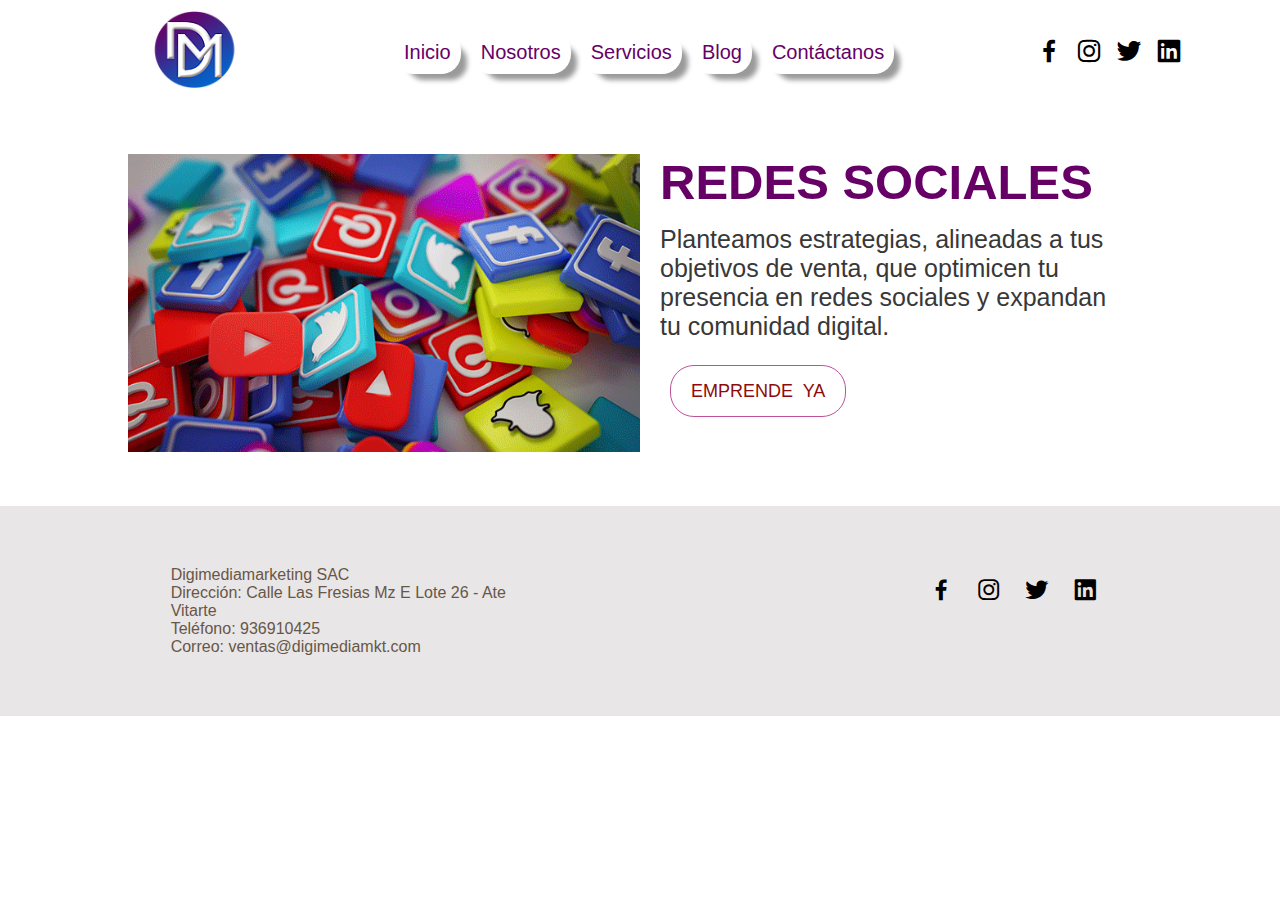
<file: servicios/redes.html>
<!DOCTYPE html>
<html lang="en">
<head>
    <meta charset="UTF-8">
    <meta name="viewport" content="width=device-width, initial-scale=1.0">
    <!--Styles Box Icons-->
    <link
      href="https://unpkg.com/boxicons@2.0.5/css/boxicons.min.css"
      rel="stylesheet"
    />
    <link rel="stylesheet" href="../css/identidad.css" type="text/css" />

    <script src="../js/index.js" text="text/javascript"></script>
    <title>Redes sociales</title>
</head>
<body>
    <div class="contenedor">

        <nav class="nav">
            <div class="nav-logo">
              <a href="../index.html">
                <img src="../img_digimediamkt/Logo-circular.webp" />
            </a>
            </div>
            <ul class="nav-list">
                <li><a href="../index.html">Inicio</a></li>
                <li><a href="../pages_digimediamkt/nosotros.html">Nosotros</a></li>
                <li><a href="../pages_digimediamkt/servicios.html">Servicios</a></li>
                <li><a href="../pages_digimediamkt/blog.html">Blog</a></li>
                <li><a href="../pages_digimediamkt/contacto.html">Contáctanos</a></li>
            </ul>
            <div class="nav-movil">
              <i class="bx bx-list-ul"></i>
            </div>
            <div class="nav-social">
              <a target="_blank" href="https://www.facebook.com/DigiMedia.Marketing1"><i class="bx bxl-facebook"></i></a>
              <a target="_blank" href="https://www.instagram.com/digi.media.mkt/"><i class="bx bxl-instagram"></i></a>
              <a target="_blank" href="https://twitter.com/DigimediaM"> <i class="bx bxl-twitter"></i></a>
              <a target="_blank" href="https://www.linkedin.com/in/digimedia-marketing/"> <i
                  class="bx bxl-linkedin-square"></i></a>
            </div>
          </nav>

          <main class="main">

            <div class="imagen">
                    <img src="../img_digimediamkt/redes-sociales.webp">
            </div>

            <div class="descripcion">

                <h3>REDES SOCIALES</h3>

                <p>Planteamos estrategias, alineadas a tus objetivos de venta,
                     que optimicen tu presencia en redes sociales y expandan 
                     tu comunidad digital.</p>

                <a href="../pages_digimediamkt/contacto.html">EMPRENDE&nbsp; YA</a>

            </div>
          </main>

          <footer class="footer">
            <ul class="footer-list">
             
        <li>Digimediamarketing SAC</li>
        <li>Dirección: Calle Las Fresias Mz E Lote 26 - Ate Vitarte</li>
        <li>Teléfono: 936910425 </li>
        <li>Correo: ventas@digimediamkt.com</li>
            </ul>
            <div class="footer-social">
              <a target="_blank" href="https://www.facebook.com/DigiMedia.Marketing1"><i class="bx bxl-facebook"></i></a>
              <a target="_blank" href="https://www.instagram.com/digi.media.mkt/"><i class="bx bxl-instagram"></i></a>
              <a target="_blank" href="https://twitter.com/DigimediaM"> <i class="bx bxl-twitter"></i></a>
              <a target="_blank" href="https://www.linkedin.com/in/digimedia-marketing/"> <i
                  class="bx bxl-linkedin-square"></i></a>
            </div>
          </footer>
    </div>
</body>
</html>
</file>
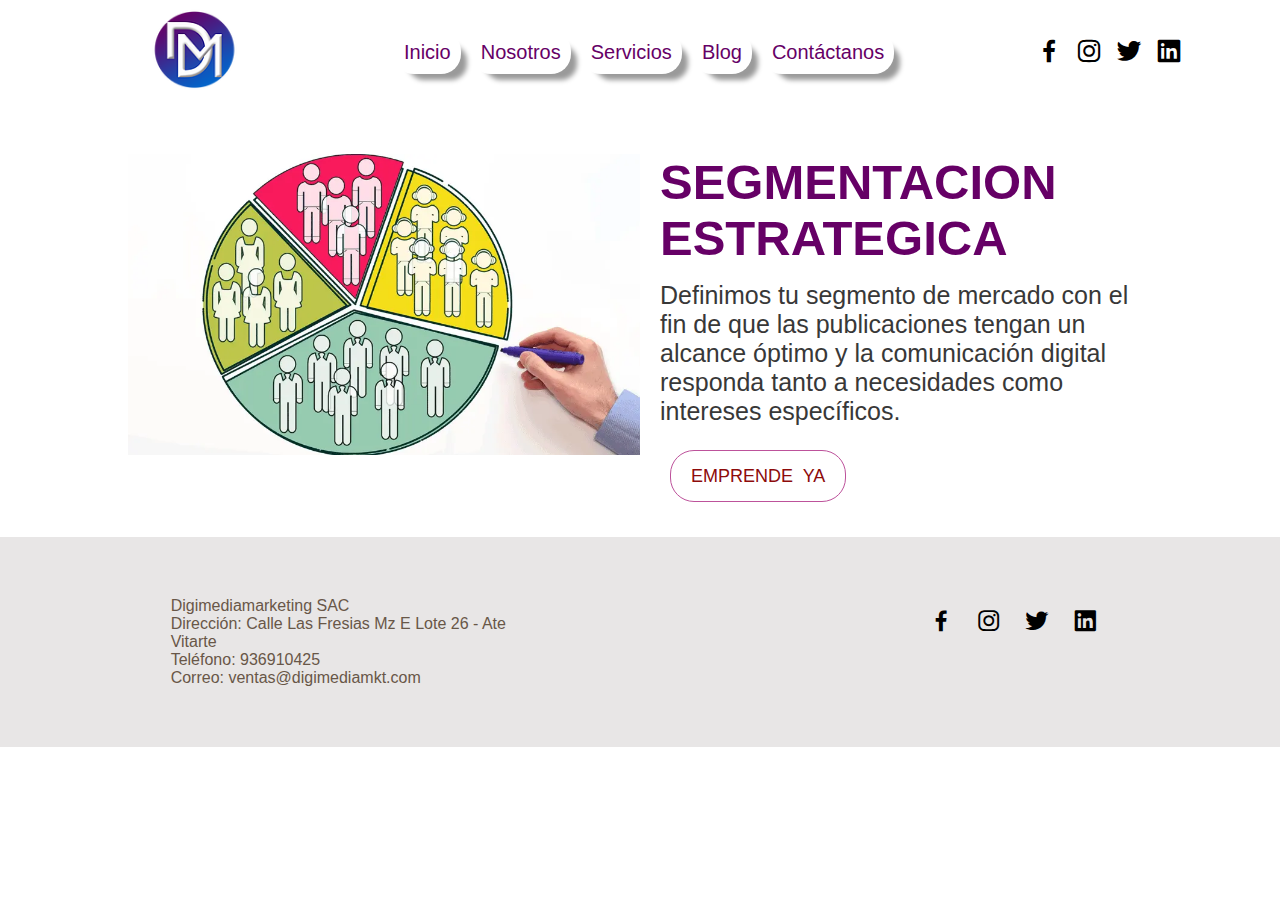
<file: servicios/segmentacion.html>
<!DOCTYPE html>
<html lang="en">
<head>
    <meta charset="UTF-8">
    <meta name="viewport" content="width=device-width, initial-scale=1.0">
    <!--Styles Box Icons-->
    <link
      href="https://unpkg.com/boxicons@2.0.5/css/boxicons.min.css"
      rel="stylesheet"
    />
    <link rel="stylesheet" href="../css/identidad.css" type="text/css" />

    <script src="../js/index.js" text="text/javascript"></script>
    <title>Segmentacion Estrategica</title>
</head>
<body>
    <div class="contenedor">

        <nav class="nav">
            <div class="nav-logo">
              <a href="../index.html">
                <img src="../img_digimediamkt/Logo-circular.webp" />
            </a>
            </div>
            <ul class="nav-list">
                <li><a href="../index.html">Inicio</a></li>
                <li><a href="../pages_digimediamkt/nosotros.html">Nosotros</a></li>
                <li><a href="../pages_digimediamkt/servicios.html">Servicios</a></li>
                <li><a href="../pages_digimediamkt/blog.html">Blog</a></li>
                <li><a href="../pages_digimediamkt/contacto.html">Contáctanos</a></li>
            </ul>
            <div class="nav-movil">
              <i class="bx bx-list-ul"></i>
            </div>
            <div class="nav-social">
              <a target="_blank" href="https://www.facebook.com/DigiMedia.Marketing1"><i class="bx bxl-facebook"></i></a>
              <a target="_blank" href="https://www.instagram.com/digi.media.mkt/"><i class="bx bxl-instagram"></i></a>
              <a target="_blank" href="https://twitter.com/DigimediaM"> <i class="bx bxl-twitter"></i></a>
              <a target="_blank" href="https://www.linkedin.com/in/digimedia-marketing/"> <i
                  class="bx bxl-linkedin-square"></i></a>
            </div>
          </nav>

          <main class="main">

            <div class="imagen">
                    <img src="../img_digimediamkt/segmentacion-estrategica.webp">
            </div>

            <div class="descripcion">

                <h3>SEGMENTACION ESTRATEGICA</h3>

                <p>Definimos tu segmento de mercado con el fin de 
                    que las publicaciones tengan un alcance óptimo y 
                    la comunicación digital responda tanto a necesidades 
                    como intereses específicos.</p>

                <a href="../pages_digimediamkt/contacto.html">EMPRENDE&nbsp; YA</a>

            </div>
          </main>

          <footer class="footer">
            <ul class="footer-list">
              
        <li>Digimediamarketing SAC</li>
        <li>Dirección: Calle Las Fresias Mz E Lote 26 - Ate Vitarte</li>
        <li>Teléfono: 936910425 </li>
        <li>Correo: ventas@digimediamkt.com</li>
            </ul>
            <div class="footer-social">
              <a target="_blank" href="https://www.facebook.com/DigiMedia.Marketing1"><i class="bx bxl-facebook"></i></a>
              <a target="_blank" href="https://www.instagram.com/digi.media.mkt/"><i class="bx bxl-instagram"></i></a>
              <a target="_blank" href="https://twitter.com/DigimediaM"> <i class="bx bxl-twitter"></i></a>
              <a target="_blank" href="https://www.linkedin.com/in/digimedia-marketing/"> <i
                  class="bx bxl-linkedin-square"></i></a>
            </div>
          </footer>
    </div>
</body>
</html>
</file>
<file: css/contacto.css>
* {
  padding: 0px;
  margin: 0px;
  box-sizing: border-box;
  color: black;
  font-family: "Gill Sans", "Gill Sans MT";
}
body {
  height: 100%;
}
.contenedor {
  width: 100%;
}
.nav {
  display: flex;
  flex-wrap: wrap;
  width: 100%;
  align-items: center;
  animation: deslizarNav;
  animation-duration: 2s;
  animation-timing-function: ease;
  animation-fill-mode: forwards;
}
@keyframes deslizarNav {
  0% {
    opacity: 0;
    transform: translateX(-100%);
  }
  100% {
    opacity: 1;
    transform: translateX(0px);
  }
}
.nav-logo {
  flex-basis: 30%;
  text-align: center;
}
.nav-logo img {
  width: 110px;
  height: 100px;
}
.nav-movil {
  width: 100%;
  display: none;
  flex-wrap: wrap;
}
.nav-list {
  flex-basis: 50%;
  list-style: none;
  display: flex;
  flex-wrap: wrap;
}
.nav-list li {
  border-radius: 20px;
  padding: 10px 10px;
  margin-left: 10px;
  box-shadow: 10px 10px 5px -4px rgba(154, 154, 154, 1);
  transition: background-color 1s;
}
.nav-list li:hover {
  background-color: #e1edf7;
}
.nav-list li a {
  color: #660066;
  text-decoration: none;
  font-size: 20px;
}
.nav-social {
  flex-basis: 20%;
  display: flex;
  flex-wrap: wrap;
}
.nav-social i {
  padding-left: 10px;
  font-size: 30px;
  cursor: pointer;
}
.main {
  display: flex;
  margin-top: 50px;
  width: 100%;
  flex-wrap: wrap;
}
.presentacion {
  width: 50%;
  display: flex;
  flex-wrap: wrap;
  overflow: hidden;
}
.presentacion .texto {
  width: 100%;
  text-align: end;
  padding: 30px 0px;
  animation-name: deslizarDerecha;
  animation-duration: 3s;
  animation-timing-function: ease;
  animation-fill-mode: forwards;
}

@keyframes deslizarDerecha {
  0% {
    opacity: 0;
    transform: translateX(-100%);
  }
  100% {
    opacity: 1;
    transform: translateX(0px);
  }
}

@keyframes deslizarIzquierda {
  0% {
    opacity: 0;
    transform: translateX(100%);
  }
  100% {
    opacity: 1;
    transform: translateX(0px);
  }
}
.presentacion .imagen {
  width: 50%;
  text-align: end;
}
.presentacion .texto span b {
  color: #9e299e;
  font-size: 50px;
  font-weight: 400;
}
.presentacion .imagen img {
  width: 70%;
  animation-name: deslizarDerecha;
  animation-duration: 3s;
  animation-timing-function: ease;
  animation-fill-mode: forwards;
}
.presentacion .rectangulo {
  padding: 20px;
  position: relative;
  border-radius: 20px;
  width: 45%;
  height: 50%;
  background: #3d9be9;
  animation-name: deslizarDerecha;
  animation-duration: 2s;
  animation-timing-function: ease;
  animation-fill-mode: forwards;
}
.rectangulo:after {
  content: "";
  position: absolute;
  top: 100%;
  left: 15px;
  border-top: 45px solid #3d9be9;
  border-top-color: #3d9be9;
  border-left: 10px solid transparent;
  border-right: 35px solid transparent;
}
.rectangulo span {
  color: #e1edf7;
}
.formulario {
  width: 50%;
  background-color: #4d0d6e;
  float: right;
  overflow: hidden;
}
.formulario .texto_form {
  width: 100%;
  padding: 30px 0px;
  animation-name: deslizarIzquierda;
  animation-duration: 3s;
  animation-timing-function: ease;
  animation-fill-mode: forwards;
}
.formulario .texto_form span {
  color: #e1edf7;
  font-size: 50px;
  font-weight: 400;
}
.formulario .texto_form .oculto {
  display: none;
}
.formulario form {
  display: flex;
  flex-wrap: wrap;
  width: 80%;
  margin: auto;
  justify-content: space-between;
  animation-name: deslizarIzquierda;
  animation-duration: 2s;
  animation-timing-function: ease;
  animation-fill-mode: forwards;
}
.formulario form input {
  margin: 10px 0px;
  width: 48%;
  padding: 10px 10px;
  outline: none;
  font-size: 18px;
}
.formulario form textarea {
  width: 100%;
  padding: 10px 10px;
  font-size: 18px;
  outline: none;
}
.formulario form input[type="submit"] {
  margin: 10px 0px;
  width: 100%;
  padding: 10px 10px;
  background-color: #0668ba;
  color: white;
  border: none;
  font-size: 22px;
  cursor:pointer;
}
.formulario form input[type="submit"]:hover {
  background-color: #000000;
  color: white;
}
.formulario .btn-form {
  margin-top: 30px;
  width: 350px;
  padding: 6px;
  margin-left: 200px;
  background-color: #0066cc;
  color: #e1edf7;
  font-size: 20px;
}

.footer {
  background-color: #e8e6e6;
  width: 100%;
  display: flex;
  padding: 60px 0px;
  flex-wrap: wrap;
  justify-content: space-evenly;
}
.footer-list {
  list-style: none;
  width: 30%;
}
.footer-list li {
  color: #685748;
}
.footer-social {
  width: 30%;
  display: flex;
  flex-wrap: wrap;
  justify-content: flex-end;
}
.footer-social i {
  font-size: 28px;
  margin: 10px;
}
@media (max-width: 768px) {
  .nav {
    padding: 40px 0px;
    animation: none;
  }
  .nav-logo {
    flex-basis: 100%;
    text-align: center;
    order: 1;
  }
  .nav-movil {
    width: 100%;
    order: 3;
    display: flex;
    flex-wrap: wrap;
    justify-content: flex-end;
  }
  .nav-movil i {
    font-size: 60px;
    padding: 20px;
    z-index: 33;
    position: fixed;
    color: #660066;
    top: 0px;
  }
  .nav-list {
    display: flex;
    flex-direction: column;
    order: 4;
    position: fixed;
    justify-content: space-around;
    align-items: center;
    width: 100%;
    top: 0px;
    height: 100vh;
    z-index: 32;
    background-color: white;
    transform: translateX(100%);
    transition: transform 2s;
  }
  .abrir {
    transform: translateX(0%);
  }
  .nav-list li {
    border-radius: 0px;
    padding: 10px 10px;
    margin-left: 10px;
    text-align: center;
    box-shadow: none;
    transition: background-color 1s;
  }
  .nav-list li:hover {
    background-color: #e1edf7;
  }
  .nav-list li a {
    color: #660066;
    text-decoration: none;
    font-size: 20px;
  }
  .nav-social {
    flex-basis: 100%;
    display: flex;
    flex-wrap: wrap;
    justify-content: center;
    order: 2;
  }
  .nav-social i {
    padding: 10px;
    font-size: 40px;
  }
  .presentacion {
    width: 100%;
  }
  .presentacion .texto {
    display: none;
  }
  .formulario {
    width: 100%;
    padding: 30px 0px;
  }
  .formulario .texto_form {
    text-align: center;
  }
  .formulario .texto_form span {
    display: none;
  }
  .formulario .texto_form .oculto {
    display: block;
  }
}
@media (max-width: 425px) {
  .presentacion {
    padding: 20px 0px;
  }
  .presentacion .rectangulo {
    padding: 20px;
    position: relative;
    border-radius: 20px;
    width: 58%;
    height: 100%;
    background: #3d9be9;
  }
  .formulario form {
    width: 90%;
  }
  .presentacion .imagen {
    width: 40%;
    display: flex;
    flex-wrap: wrap;
    align-items: center;
  }
  .presentacion .imagen img {
    width: 100%;
  }
  .rectangulo span {
    font-size: 20px;
  }
  .rectangulo:after {
    content: none;
  }
  .formulario form input {
    width: 100%;
  }
  .formulario form textarea {
    margin-top: 10px;
  }
  .footer-list {
    width: 100%;
    order: 2;
    display: flex;
    flex-wrap: wrap;
    flex-direction: column;
    align-items: center;
  }
  
  .footer-list li {
    font-size: 18px;
    width: 100%;
    text-align: center;
  }
  .footer-social {
    width: 100%;
    order: 1;
    display: flex;
    flex-wrap: wrap;
    justify-content: center;
  }
}
</file>
<file: css/servicios.css>
* {
  padding: 0px;
  margin: 0px;
  box-sizing: border-box;
  color: black;
  font-family: "Gill Sans", "Gill Sans MT", Calibri, "Trebuchet MS", sans-serif;
}
body {
  height: 100%;
}
.contenedor {
  width: 100%;
}
.nav {
  display: flex;
  flex-wrap: wrap;
  width: 100%;
  align-items: center;
  animation: deslizarNav;
  animation-duration: 2s;
  animation-timing-function: ease;
  animation-fill-mode: forwards;
}
@keyframes deslizarNav {
  0% {
    opacity: 0;
    transform: translateX(-100%);
  }
  100% {
    opacity: 1;
    transform: translateX(0px);
  }
}
.nav-logo {
  flex-basis: 30%;
  text-align: center;
}

.nav-logo img {
  width: 110px;
  height: 100px;
}
.nav-movil {
  width: 100%;
  display: none;
  flex-wrap: wrap;
}
.nav-list {
  flex-basis: 50%;
  list-style: none;
  display: flex;
  flex-wrap: wrap;
}
.nav-list li {
  border-radius: 20px;
  padding: 10px 10px;
  margin-left: 10px;
  box-shadow: 10px 10px 5px -4px rgba(154, 154, 154, 1);
  transition: background-color 1s;
}
.nav-list li:hover {
  background-color: #e1edf7;
}
.nav-list li a {
  color: #660066;
  text-decoration: none;
  font-size: 20px;
}
.nav-social {
  flex-basis: 20%;
  display: flex;
  flex-wrap: wrap;
}
.nav-social i {
  padding-left: 10px;
  font-size: 30px;
  cursor: pointer;
}

.servicios {
  margin-top: 30px;
  background-color: #7fb2e5;
  overflow: hidden;
}

.servicios span {
  color: white;
  display: block;
  font-size: 50px;
  font-weight: bold;
  margin-left: 100px;
  font-family: "Gill Sans", "Gill Sans MT";
  animation-name: deslizarServicios;
  animation-duration: 3s;
  animation-timing-function: ease;
  animation-fill-mode: forwards;
}

@keyframes deslizarServicios {
  0% {
    opacity: 0;
    transform: translateX(-100%);
  }
  100% {
    opacity: 1;
    transform: translateX(0px);
  }
}
/*Inicio de estrategoa Banner*/
.estrategia {
  width: 100%;
  padding: 50px;
  background: linear-gradient(
      to right,
      rgba(231, 222, 235, 0.7) 25%,
      rgba(231, 222, 235, 0.8) 25%,
      rgba(231, 222, 235, 0.8) 25%,
      rgba(231, 222, 235, 0.7) 25%
    ),
    url("../img_digimediamkt/contenido-estrategico-pestaña-servicios.webp");
  background-repeat: repeat, no-repeat;
  background-size: cover, cover;
  background-attachment: fixed, fixed;
  display: flex;
  flex-wrap: wrap;
  width: 100%;
  justify-content: center;
  overflow: hidden;
}
.estrategia-principal {
  width: 40%;
  animation: deslizarEstrategia;
  animation-duration: 2s;
  animation-timing-function: ease;
  animation-fill-mode: forwards;
}

@keyframes deslizarEstrategia {
  0% {
    opacity: 0;
    transform: translateX(-100%);
  }
  100% {
    opacity: 1;
    transform: translateX(0px);
  }
}
.estrategia-principal .estrategia-titulo h4 {
  width: 100%;
  color: #660066;
  font-size: 49px;
  font-family: "Gill Sans", "Gill Sans MT";
  letter-spacing: -2px;
  font-weight: normal;
}
.estrategia-principal .estrategia-cuerpo {
  padding: 40px 0px;
}
.estrategia-principal .estrategia-cuerpo p {
  width: 90%;
  color: #383838;
  font-family: "Gill Sans", "Gill Sans MT";
  font-size: 28px;
}
.estrategia-navegacion {
  width: 40%;
  display: flex;
  flex-wrap: wrap;
  flex-direction: column;
  justify-content: center;
  align-items: center;
  animation: deliszarNavegacion;
  animation-duration: 2s;
  animation-timing-function: ease;
  animation-fill-mode: forwards;
}
@keyframes deliszarNavegacion {
  0% {
    opacity: 0;
    transform: translateX(100%);
  }
  100% {
    opacity: 1;
    transform: translateX(0px);
  }
}
.estrategia-navegacion .opciones {
  width: 100%;
  display: flex;
  flex-wrap: wrap;
  flex-direction: column;
  justify-content: center;
  align-items: center;
}
.estrategia-navegacion .opciones a {
  background-color: #0066cc;
  width: 70%;
  text-align: center;
  padding: 10px 20px;
  margin: 10px;
  color: #ffffff;
  border-radius: 20px;
  text-decoration: none;
}
.estrategia-navegacion .opciones a:hover {
  background: linear-gradient(
    90deg,
    rgba(86,14,134,1) 18%,
    rgba(58,46,146,1) 59%,
    rgba(13,91,192,1) 85%, 
    rgba(38,95,216,1) 96%
  );
}
/*Fin de estrategia Banner */

/*Inicio de marketing Banner */
.marketing {
  width: 100%;
  padding: 50px;
  background: linear-gradient(
      to right,
      rgba(190, 202, 214, 0.7) 0%,
      rgba(190, 202, 214, 0.7) 50%,
      rgba(190, 202, 214, 0.7) 51%,
      rgba(190, 202, 214, 0.7) 100%
    ),
    url("../img_digimediamkt/Marketing-digital-pestaña-servicios.webp");
  background-repeat: repeat, no-repeat;
  background-size: cover, cover;
  background-attachment: fixed, fixed;
  display: flex;
  flex-wrap: wrap;
  justify-content: center;
}
.marketing-principal {
  width: 40%;
  animation-duration: 2s;
  animation-timing-function: ease;
  animation-fill-mode: forwards;
  opacity: 0;
}
@keyframes deslizarMarketing {
  0% {
    transform: translateX(100%);
  }
  100% {
    opacity: 1;
    transform: translateX(0px);
  }
}
.efectoVisionPrinc {
  animation-name: deslizarMarketing;
}
.marketing-principal .marketing-titulo h4 {
  width: 100%;
  color: #660066;
  font-size: 49px;
  letter-spacing: -2px;
  font-weight: normal;
}
.marketing-principal .marketing-cuerpo {
  padding: 40px 0px;
}
.marketing-principal .marketing-cuerpo p {
  width: 90%;
  color: #383838;
  font-size: 24px;
}
.marketing-navegacion {
  width: 40%;
  display: flex;
  flex-wrap: wrap;
  flex-direction: column;
  justify-content: center;
  align-items: center;
  animation-duration: 2s;
  animation-timing-function: ease;
  animation-fill-mode: forwards;
  opacity: 0;
}

@keyframes deslizarMarkNavegacion {
  0% {
    transform: translateX(-100%);
  }
  100% {
    opacity: 1;
    transform: translateX(0px);
  }
}
.efectoVisionNav {
  animation-name: deslizarMarkNavegacion;
}
.marketing-navegacion .opciones {
  width: 100%;
  display: flex;
  flex-wrap: wrap;
  flex-direction: column;
  justify-content: center;
  align-items: center;
}
.marketing-navegacion .opciones a {
  background-color: #0066cc;
  width: 65%;
  text-align: center;
  padding: 10px 20px;
  margin: 10px;
  color: #ffffff;
  border-radius: 20px;
  text-decoration: none;
}
.marketing-navegacion .opciones a:hover {
  background: linear-gradient(
    90deg,
    rgba(86,14,134,1) 18%,
    rgba(58,46,146,1) 59%,
    rgba(13,91,192,1) 85%, 
    rgba(38,95,216,1) 96%
  );
}

/*Fin de marketing Banner */

/*Inicio de diseño Banner */
.diseño {
  width: 100%;
  padding: 100px;
  background: linear-gradient(
      to right,
      rgba(231, 203, 250, 0.486) 0%,
      rgba(231, 203, 250, 0.486) 50%,
      rgba(231, 203, 250, 0.486) 51%,
      rgba(231, 203, 250, 0.486) 100%
    ),
    url("../img_digimediamkt/desarrollo-web-pestaña-servicios.webp");
  background-repeat: repeat, no-repeat;
  background-size: cover, cover;
  background-attachment: fixed, fixed;
  display: flex;
  flex-wrap: wrap;
  justify-content: center;
}

.diseño-principal {
  width: 40%;
  animation-duration: 2s;
  animation-timing-function: ease;
  animation-fill-mode: forwards;
  opacity: 0;
}
.efectoVisionPrinc {
  animation-name: deslizarMarketing;
}
.diseño-principal .diseño-titulo h4 {
  width: 100%;
  color: #660066;
  font-size: 49px;
  letter-spacing: -2px;
  font-weight: normal;
}
.diseño-principal .diseño-cuerpo {
  padding: 40px 0px;
}
.diseño-principal .diseño-cuerpo p {
  width: 90%;
  color: #383838;
  font-size: 34px;
}
.diseño-navegacion {
  width: 40%;
  display: flex;
  flex-wrap: wrap;
  flex-direction: column;
  justify-content: center;
  align-items: center;
  animation-duration: 2s;
  animation-timing-function: ease;
  animation-fill-mode: forwards;
  opacity: 0;
}
.efectoVisionNav {
  animation-name: deslizarMarkNavegacion;
}
.diseño-navegacion .opciones {
  width: 100%;
  display: flex;
  flex-wrap: wrap;
  flex-direction: column;
  justify-content: center;
  align-items: center;
}
.diseño-navegacion .opciones a {
  background-color: #0066cc;
  width: 65%;
  text-align: center;
  padding: 10px 20px;
  margin: 10px;
  color: #ffffff;
  border-radius: 20px;
  text-decoration: none;
}
.diseño-navegacion .opciones a:hover {
  background: linear-gradient(
    90deg,
  rgba(86,14,134,1) 18%,
  rgba(58,46,146,1) 59%,
  rgba(13,91,192,1) 85%, 
  rgba(38,95,216,1) 96%
  );
}

/* Fin de diseño */

/* Inicio de audiovisual */

.audiovisual {
  width: 100%;
  padding: 100px 0px 30px 0px;
  background: linear-gradient(
      to right,
      rgb(206, 218, 228, 0.7) 0%,
      rgb(206, 218, 228, 0.7) 50%,
      rgb(206, 218, 228, 0.7) 51%,
      rgb(206, 218, 228, 0.7) 100%
    ),
    url("../img_digimediamkt/piezas-graficas-y-contenido-audiovisual-pestaña-servicios.webp");
  background-repeat: repeat, no-repeat;
  background-size: cover, cover;
  background-attachment: fixed, fixed;
  display: flex;
  flex-wrap: wrap;
  justify-content: center;
}

.audiovisual-principal {
  width: 40%;
  animation-duration: 2s;
  animation-timing-function: ease;
  animation-fill-mode: forwards;
  opacity: 0;
}
.audiovisual-principal .audiovisual-titulo h4 {
  width: 100%;
  color: #660066;
  font-size: 42px;
  letter-spacing: -2px;
  font-weight: normal;
}
.audiovisual-principal .audiovisual-cuerpo {
  padding: 40px 0px;
}
.audiovisual-principal .audiovisual-cuerpo p {
  width: 90%;
  color: #383838;
  font-size: 28px;
}
.audiovisual-navegacion {
  width: 40%;
  display: flex;
  flex-wrap: wrap;
  flex-direction: column;
  justify-content: center;
  align-items: center;
  animation-duration: 2s;
  animation-timing-function: ease;
  animation-fill-mode: forwards;
  opacity: 0;
}

.audiovisual-navegacion .opciones {
  width: 100%;
  display: flex;
  flex-wrap: wrap;
  flex-direction: column;
  justify-content: center;
  align-items: center;
}
.audiovisual-navegacion .opciones a {
  background-color: #0066cc;
  width: 65%;
  text-align: center;
  padding: 10px 20px;
  margin: 10px;
  color: #ffffff;
  border-radius: 20px;
  text-decoration: none;
}
.audiovisual-navegacion .opciones a:hover {
  background: linear-gradient(
    90deg,
    rgba(86,14,134,1) 18%,
    rgba(58,46,146,1) 59%,
    rgba(13,91,192,1) 85%, 
    rgba(38,95,216,1) 96%
  );
}

/* fin de .audiovisual */

.footer {
  background-color: #e8e6e6;
  width: 100%;
  display: flex;
  padding: 60px 0px;
  flex-wrap: wrap;
  justify-content: space-evenly;
}
.footer-list {
  list-style: none;
  width: 30%;
}
.footer-list li {
  color: #685748;
}
.footer-social {
  width: 30%;
  display: flex;
  flex-wrap: wrap;
  justify-content: flex-end;
}
.footer-social i {
  font-size: 28px;
  margin: 10px;
}

@media (max-width: 768px) {
  .nav {
    padding: 40px 0px;
    animation: none;
  }
  .nav-logo {
    flex-basis: 100%;
    text-align: center;
    order: 1;
  }
  .nav-movil {
    width: 100%;
    order: 3;
    display: flex;
    flex-wrap: wrap;
    justify-content: flex-end;
  }
  .nav-movil i {
    font-size: 60px;
    padding: 20px;
    z-index: 33;
    position: fixed;
    color: #660066;
    top: 0px;
  }
  .nav-list {
    display: flex;
    flex-direction: column;
    order: 4;
    position: fixed;
    justify-content: space-around;
    align-items: center;
    width: 100%;
    top: 0px;
    height: 100vh;
    z-index: 32;
    background-color: white;
    transform: translateX(100%);
    transition: transform 2s;
  }
  .abrir {
    transform: translateX(0px);
  }

  .nav-list li {
    border-radius: 0px;
    padding: 10px 10px;
    margin-left: 10px;
    text-align: center;
    box-shadow: none;
    transition: background-color 1s;
  }
  .nav-list li:hover {
    background-color: #e1edf7;
  }
  .nav-list li a {
    color: #660066;
    text-decoration: none;
    font-size: 20px;
  }
  .nav-social {
    flex-basis: 100%;
    display: flex;
    flex-wrap: wrap;
    justify-content: center;
    order: 2;
  }
  .nav-social i {
    padding: 10px;
    font-size: 40px;
  }
  .servicios {
    width: 100%;
    text-align: center;
  }
  .servicios span {
    margin-left: 0px;
  }
  .estrategia {
    padding: 30px 0px;
  }
  .estrategia-principal {
    width: 90%;
  }
  .estrategia-principal .estrategia-cuerpo {
    padding: 40px 0px;
    text-align: center;
  }
  .estrategia-principal .estrategia-titulo h4 {
    text-align: center;
  }
  .estrategia-principal .estrategia-cuerpo p {
    width: 100%;
    margin: 0px;
  }
  .estrategia-navegacion {
    width: 90%;
  }
  .estrategia-navegacion .opciones a {
    width: 80%;
    padding: 10px 10px;
    font-size: 16px;
  }
  .marketing {
    padding: 30px 0px;
  }
  .marketing-principal {
    width: 90%;
    order: 1;
  }
  .marketing-principal .marketing-cuerpo {
    padding: 40px 0px;
    text-align: center;
  }
  .marketing-principal .marketing-titulo h4 {
    text-align: center;
  }
  .marketing-principal .marketing-cuerpo p {
    width: 100%;
    margin: 0px;
  }
  .marketing-navegacion {
    width: 90%;
    order: 2;
  }
  .marketing-navegacion .opciones a {
    width: 80%;
    padding: 10px 10px;
    font-size: 16px;
  }
  .diseño {
    padding: 30px 0px;
  }
  .diseño-principal {
    width: 90%;
    order: 1;
  }
  .diseño-principal .diseño-cuerpo {
    padding: 40px 0px;
    text-align: center;
  }
  .diseño-principal .diseño-titulo h4 {
    text-align: center;
  }
  .diseño-principal .diseño-cuerpo p {
    width: 100%;
    margin: 0px;
  }
  .diseño-navegacion {
    width: 90%;
    order: 2;
  }
  .diseño-navegacion .opciones a {
    width: 80%;
    padding: 10px 10px;
    font-size: 16px;
  }
  .audiovisual {
    padding: 30px 0px;
  }
  .audiovisual-principal {
    width: 90%;
    order: 1;
  }
  .audiovisual-principal .audiovisual-cuerpo {
    padding: 40px 0px;
    text-align: center;
  }
  .audiovisual-principal .audiovisual-titulo h4 {
    text-align: center;
  }
  .audiovisual-principal .audiovisual-cuerpo p {
    width: 100%;
    margin: 0px;
  }
  .audiovisual-navegacion {
    width: 90%;
    order: 2;
  }
  .audiovisual-navegacion .opciones a {
    width: 80%;
    padding: 10px 10px;
    font-size: 16px;
  }
  .footer-list {
    width: 100%;
    order: 2;
    display: flex;
    flex-wrap: wrap;
    flex-direction: column;
    align-items: center;
  }
  
  .footer-list li {
    font-size: 18px;
    width: 100%;
    text-align: center;
  }
  .footer-social {
    width: 100%;
    order: 1;
    display: flex;
    flex-wrap: wrap;
    justify-content: center;
  }
}
</file>
<file: css/identidad.css>
* {
    padding: 0px;
    margin: 0px;
    box-sizing: border-box;
    color: black;
    font-family: "Gill Sans", "Gill Sans MT", Calibri, "Trebuchet MS", sans-serif;
  }
  body {
    height: 100%;
  }
  
  .contenedor {
    width: 100%;
  }
  .nav {
    display: flex;
    flex-wrap: wrap;
    width: 100%;
    align-items: center;
  }
  .nav-logo {
    flex-basis: 30%;
    text-align: center;
  }
  
  .nav-logo img {
    width: 110px;
    height: 100px;
}
  .nav-movil {
    width: 100%;
    display: none;
    flex-wrap: wrap;
  }
  .nav-list {
    flex-basis: 50%;
    list-style: none;
    display: flex;
    flex-wrap: wrap;
  }
  .nav-list li {
    border-radius: 20px;
    padding: 10px 10px;
    margin-left: 10px;
    box-shadow: 10px 10px 5px -4px rgba(154, 154, 154, 1);
    transition: background-color 1s;
  }
  .nav-list li:hover {
    background-color: #e1edf7;
  }
  .nav-list li a {
    color: #660066;
    text-decoration: none;
    font-size: 20px;
  }
  .nav-social {
    flex-basis: 20%;
    display: flex;
    flex-wrap: wrap;
  }
  .nav-social i {
    padding-left: 10px;
    font-size: 30px;
    cursor: pointer;
  }
  

  .main{
      width: 100%;
      display: flex;
      flex-wrap: wrap;
      justify-content: center;
      padding: 50px 0px;
  }

  .imagen{
      width: 40%;
  }
  .imagen img{
      width: 100%;
  }

  .descripcion{
      width: 40%;
  }

  .descripcion h3{
      color: #660066;
      width: 100%;
      font-size: 49px;
      padding: 0px 20px;
  }

  .descripcion p{
      color: #383838;
      width: 100%;
      font-size: 25px;
      padding: 15px 20px;
      padding-bottom : 40px;
  }
  .descripcion a{
      border-radius: 24px;
      border: 1px solid;
      text-decoration: none;
      padding: 15px 20px;
      color:#8d0b0b;
      background-color:#ffff;
      border:1px solid #bd529b;
      margin-left : 30px;
      font-size:18px;
  }
  .descripcion a:hover{
      background-color:#bd529b;
      color:white;
  }

  
.footer {
    background-color: #e8e6e6;
    width: 100%;
    display: flex;
    padding: 60px 0px;
    flex-wrap: wrap;
    justify-content: space-evenly;
  }
  .footer-list {
    list-style: none;
    width: 30%;
  }
  .footer-list li {
    color: #685748;
  }
  .footer-social {
    width: 30%;
    display: flex;
    flex-wrap: wrap;
    justify-content: flex-end;
  }
  .footer-social i {
    font-size: 28px;
    margin: 10px;
  }
  @media (max-width:725px){
    .nav {
      padding: 40px 0px;
    }
    .nav-logo {
      flex-basis: 100%;
      text-align: center;
      order: 1;
    }
    .nav-movil {
      width: 100%;
      order: 3;
      display: flex;
      flex-wrap: wrap;
      justify-content: flex-end;
    }
    .nav-movil i {
      font-size: 60px;
      padding: 20px;
      z-index: 33;
      position: fixed;
      color: #660066;
      top: 0px;
    }
    .nav-list {
      display: flex;
      flex-direction: column;
      order: 4;
      position: fixed;
      justify-content: space-around;
      align-items: center;
      width: 100%;
      top: 0px;
      height: 100vh;
      z-index: 32;
      background-color: white;
      transform: translateX(100%);
      transition: transform 2s;
    }
    .abrir {
      transform: translateX(0%);
    }
    .nav-list li {
      border-radius: 0px;
      padding: 10px 10px;
      margin-left: 10px;
      text-align: center;
      box-shadow: none;
      transition: background-color 1s;
    }
    .nav-list li:hover {
      background-color: #e1edf7;
    }
    .nav-list li a {
      color: #660066;
      text-decoration: none;
      font-size: 20px;
    }
    .nav-social {
      flex-basis: 100%;
      display: flex;
      flex-wrap: wrap;
      justify-content: center;
      order: 2;
    }
    .nav-social i {
      padding: 10px;
      font-size: 40px;
    }
    .imagen{
      width: 90%;
      margin:auto;
  } .descripcion{
    
    width: 90%;
    margin:auto;
}.descripcion h3{
  color: #660066;
  width: 100%;
  font-size: 28px;
  padding: 20px 20px;
}

.descripcion p{
  color: #383838;
  width: 100%;
  font-size: 18px;
  padding: 15px 20px;
  padding-bottom : 40px;
}
.descripcion a{
  padding: 10px 10px;
  margin : auto;
}.footer-list {
  width: 100%;
  order: 2;
  display: flex;
  flex-wrap: wrap;
  flex-direction: column;
  align-items: center;
}

.footer-list li {
  font-size: 18px;
  width: 100%;
  text-align: center;
}
.footer-social {
  width: 100%;
  order: 1;
  display: flex;
  flex-wrap: wrap;
  justify-content: center;
}
  }
</file>
